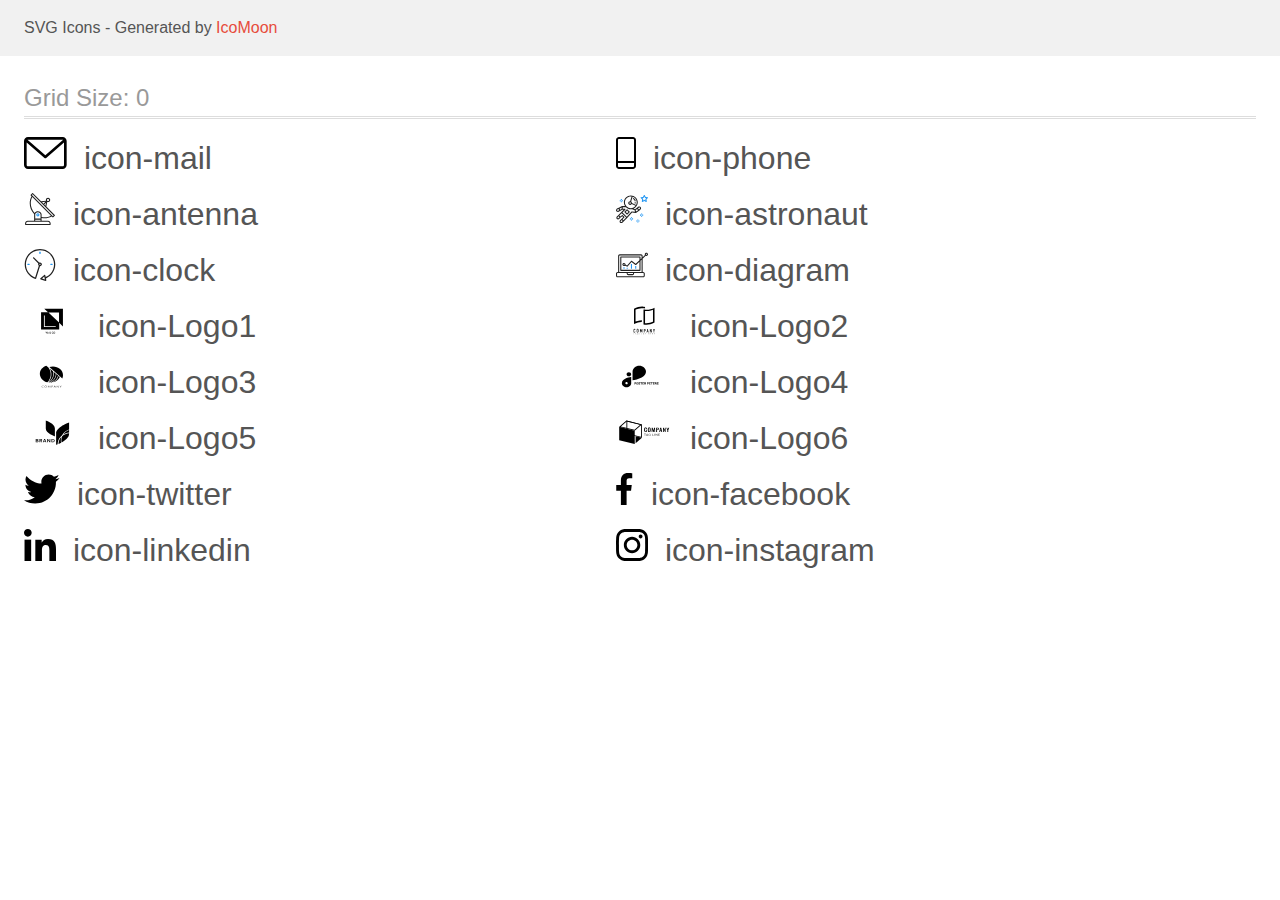
<file: images/icons/demo.html>
<!doctype html>
<html>
<head>
    <title>IcoMoon - SVG Icons</title>
    <meta charset="utf-8">
    <meta name="viewport" content="width=device-width, initial-scale=1">
    <link rel="stylesheet" href="demo-files/demo.css">
    <link rel="stylesheet" href="style.css">
</head>
<body>
<svg aria-hidden="true" style="position: absolute; width: 0; height: 0; overflow: hidden;" version="1.1" xmlns="http://www.w3.org/2000/svg" xmlns:xlink="http://www.w3.org/1999/xlink">
<defs>
<symbol id="icon-mail" viewBox="0 0 43 32">
<path d="M38.667 0h-34.667c-2.206 0-4 1.794-4 4v24c0 2.206 1.794 4 4 4h34.667c2.206 0 4-1.794 4-4v-24c0-2.206-1.794-4-4-4zM38.667 2.667c0.181 0 0.353 0.038 0.511 0.103l-17.844 15.466-17.844-15.466c0.158-0.066 0.33-0.103 0.511-0.103h34.667zM38.667 29.333h-34.667c-0.736 0-1.333-0.598-1.333-1.333v-22.413l17.793 15.421c0.251 0.217 0.563 0.326 0.874 0.326s0.622-0.108 0.874-0.326l17.793-15.421v22.413c0 0.736-0.598 1.333-1.333 1.333z"></path>
</symbol>
<symbol id="icon-phone" viewBox="0 0 20 32">
<path d="M17 0h-14c-1.654 0-3 1.346-3 3v26c0 1.654 1.346 3 3 3h14c1.654 0 3-1.346 3-3v-26c0-1.654-1.346-3-3-3zM3 2h14c0.552 0 1 0.448 1 1v21h-16v-21c0-0.552 0.448-1 1-1zM17 30h-14c-0.552 0-1-0.448-1-1v-3h16v3c0 0.552-0.448 1-1 1z"></path>
</symbol>
<symbol id="icon-antenna" viewBox="0 0 32 32">
<path fill="#212121" style="fill: var(--color1, #212121)" d="M30.773 22.098l-8.443-8.505 0.937-4.615c0.242 0.094 0.499 0.144 0.758 0.146h0.006c1.192 0.014 2.17-0.941 2.184-2.133s-0.941-2.17-2.133-2.184c-1.192-0.014-2.17 0.941-2.184 2.133-0.003 0.255 0.039 0.509 0.125 0.749l-4.96 0.605-8.091-8.133c-0.099-0.101-0.235-0.159-0.377-0.16-0.14 0.001-0.274 0.056-0.373 0.155l-1.513 1.504c-0.208 0.208-0.208 0.546 0 0.754l0.814 0.826c-3.153 5.798-2.129 12.978 2.519 17.663 0.043 0.041 0.092 0.074 0.146 0.098-0.034 0.18-0.051 0.364-0.052 0.547v6.187h-6.4c-1.472 0.002-2.665 1.195-2.667 2.667v1.067c0 0.295 0.239 0.533 0.533 0.533h24.533c0.295 0 0.533-0.239 0.533-0.533v-1.067c-0.002-1.472-1.195-2.665-2.667-2.667h-6.4v-2.742c1.003 0.21 2.024 0.317 3.049 0.32 2.458-0.003 4.877-0.615 7.040-1.783l0.818 0.823c0.099 0.101 0.235 0.159 0.377 0.16 0.14-0.001 0.274-0.056 0.373-0.155l1.513-1.504c0.208-0.208 0.208-0.546 0-0.754zM23.28 6.233c0.418-0.415 1.093-0.414 1.508 0.004s0.414 1.093-0.004 1.508c-0.2 0.199-0.47 0.31-0.752 0.31h-0.003c-0.589-0.003-1.064-0.483-1.061-1.072 0.002-0.282 0.115-0.552 0.314-0.751h-0.002zM22.024 9.738l-0.598 2.946-1.175-1.182 1.774-1.763zM21.419 8.836l-1.92 1.909-1.485-1.493 3.405-0.415zM24.004 28.8c0.884 0 1.6 0.716 1.6 1.6v0.533h-23.467v-0.533c0-0.884 0.716-1.6 1.6-1.6h20.267zM16.537 26.667v1.067h-5.333v-1.067h5.333zM11.204 25.6v-4.053c0-1.294 1.196-2.347 2.667-2.347s2.667 1.053 2.667 2.347v4.053h-5.333zM17.604 23.904v-2.357c0-1.882-1.675-3.413-3.733-3.413-1.331-0.020-2.576 0.657-3.281 1.786-4.058-4.274-4.971-10.645-2.279-15.887l18.602 18.708c-2.872 1.461-6.165 1.873-9.309 1.163zM28.893 23.22l-21.057-21.181 0.755-0.752 7.935 7.98c0.004 0 0.006 0.007 0.010 0.010l13.115 13.191-0.757 0.752z"></path>
<path fill="#2196f3" style="fill: var(--color2, #2196f3)" d="M13.876 20.267h-0.005c-0.884-0.001-1.601 0.714-1.602 1.598s0.714 1.601 1.598 1.602h0.005c0.884 0.001 1.601-0.714 1.602-1.598s-0.714-1.601-1.598-1.602zM14.249 22.245c-0.1 0.1-0.236 0.156-0.378 0.155-0.295-0.002-0.532-0.242-0.531-0.536 0.001-0.141 0.057-0.276 0.157-0.375s0.233-0.154 0.373-0.155c0.295 0.002 0.532 0.241 0.53 0.536-0.001 0.141-0.057 0.276-0.157 0.375h0.005z"></path>
</symbol>
<symbol id="icon-astronaut" viewBox="0 0 32 32">
<path fill="#2196f3" style="fill: var(--color2, #2196f3)" d="M31.974 4.524c-0.063-0.193-0.229-0.333-0.43-0.363l-1.91-0.278-0.855-1.731c-0.179-0.365-0.777-0.365-0.956 0l-0.855 1.731-1.91 0.278c-0.201 0.029-0.367 0.17-0.431 0.363-0.062 0.193-0.011 0.405 0.135 0.547l1.383 1.348-0.326 1.903c-0.034 0.2 0.048 0.402 0.212 0.522 0.166 0.121 0.382 0.135 0.562 0.040l1.709-0.899 1.709 0.899c0.078 0.041 0.164 0.061 0.249 0.061 0.11 0 0.221-0.034 0.314-0.102 0.164-0.119 0.246-0.322 0.212-0.522l-0.326-1.903 1.383-1.348c0.145-0.142 0.197-0.354 0.135-0.547zM29.511 5.851c-0.125 0.122-0.183 0.299-0.153 0.472l0.191 1.114-1-0.526c-0.078-0.041-0.163-0.061-0.249-0.061s-0.17 0.020-0.249 0.061l-1.001 0.526 0.191-1.114c0.030-0.173-0.028-0.349-0.153-0.472l-0.81-0.789 1.119-0.163c0.174-0.025 0.324-0.134 0.402-0.292l0.5-1.013 0.5 1.013c0.078 0.157 0.228 0.267 0.402 0.292l1.119 0.163-0.809 0.789z"></path>
<path fill="#2196f3" style="fill: var(--color2, #2196f3)" d="M26.134 20.522h-1.067v1.067h1.067v-1.067z"></path>
<path fill="#2196f3" style="fill: var(--color2, #2196f3)" d="M26.134 22.656h-1.067v1.067h1.067v-1.067z"></path>
<path fill="#2196f3" style="fill: var(--color2, #2196f3)" d="M27.2 21.589h-1.067v1.067h1.067v-1.067z"></path>
<path fill="#2196f3" style="fill: var(--color2, #2196f3)" d="M25.067 21.589h-1.067v1.067h1.067v-1.067z"></path>
<path fill="#2196f3" style="fill: var(--color2, #2196f3)" d="M22.4 26.389h-1.067v1.067h1.067v-1.067z"></path>
<path fill="#2196f3" style="fill: var(--color2, #2196f3)" d="M22.4 28.522h-1.067v1.067h1.067v-1.067z"></path>
<path fill="#2196f3" style="fill: var(--color2, #2196f3)" d="M23.467 27.456h-1.067v1.067h1.067v-1.067z"></path>
<path fill="#2196f3" style="fill: var(--color2, #2196f3)" d="M21.333 27.456h-1.067v1.067h1.067v-1.067z"></path>
<path fill="#2196f3" style="fill: var(--color2, #2196f3)" d="M16 24.256h-1.067v1.067h1.067v-1.067z"></path>
<path fill="#2196f3" style="fill: var(--color2, #2196f3)" d="M16 26.389h-1.067v1.067h1.067v-1.067z"></path>
<path fill="#2196f3" style="fill: var(--color2, #2196f3)" d="M17.067 25.322h-1.067v1.067h1.067v-1.067z"></path>
<path fill="#2196f3" style="fill: var(--color2, #2196f3)" d="M14.933 25.322h-1.067v1.067h1.067v-1.067z"></path>
<path fill="#2196f3" style="fill: var(--color2, #2196f3)" d="M5.867 6.122h-1.067v1.067h1.067v-1.067z"></path>
<path fill="#2196f3" style="fill: var(--color2, #2196f3)" d="M5.867 8.255h-1.067v1.067h1.067v-1.067z"></path>
<path fill="#2196f3" style="fill: var(--color2, #2196f3)" d="M6.933 7.189h-1.067v1.067h1.067v-1.067z"></path>
<path fill="#2196f3" style="fill: var(--color2, #2196f3)" d="M4.8 7.189h-1.067v1.067h1.067v-1.067z"></path>
<path fill="#212121" style="fill: var(--color1, #212121)" d="M24.715 14.159c-0.287-0.388-0.709-0.637-1.188-0.705-0.481-0.068-0.956 0.058-1.34 0.352l-1.252 0.96-1.898 1.417-1.358-0.541c2.421-1.086 4.114-3.508 4.114-6.32 0-3.823-3.123-6.933-6.961-6.933s-6.961 3.11-6.961 6.933c0 1.386 0.414 2.674 1.12 3.758l-2.764-0.024c-0.002 0-0.003 0-0.005 0-0.009 0-0.015 0.004-0.023 0.005-0.053 0.002-0.105 0.013-0.155 0.031-0.013 0.005-0.026 0.008-0.038 0.013-0.006 0.003-0.013 0.003-0.019 0.006l-3.233 1.596c-0.001 0-0.001 0-0.001 0.001l-1.893 0.911c-0.021 0.009-0.042 0.021-0.063 0.035-0.755 0.502-1.012 1.489-0.598 2.295 0.22 0.429 0.595 0.745 1.056 0.889 0.178 0.055 0.359 0.083 0.539 0.083 0.29 0 0.577-0.071 0.839-0.211l1.388-0.738 2.264-1.169 1.357-0.008-5.442 5.416c-0.001 0.001-0.001 0.001-0.002 0.001l-1.339 1.333c-0.316 0.315-0.49 0.732-0.49 1.178s0.174 0.863 0.49 1.179c0.325 0.323 0.752 0.485 1.179 0.485s0.854-0.162 1.18-0.485l1.314-1.309 1.741-1.3 0.901 0.897-1.762 1.754c-0 0.001-0.001 0.001-0.002 0.001l-1.339 1.333c-0.316 0.315-0.49 0.732-0.49 1.178s0.174 0.863 0.49 1.179c0.325 0.323 0.753 0.485 1.18 0.485s0.855-0.162 1.18-0.485l3.482-3.467c0.001-0.001 0.001-0.001 0.001-0.002l1.010-1-0.004-0.004c0.006-0.006 0.015-0.009 0.022-0.015l5.166-5.658 3.471 0.494c0.025 0.004 0.050 0.005 0.075 0.005 0.065 0 0.127-0.015 0.187-0.038 0.018-0.006 0.033-0.015 0.050-0.023 0.019-0.010 0.039-0.015 0.058-0.027l3.213-2.133c0.012-0.008 0.018-0.021 0.029-0.029 0.013-0.010 0.029-0.014 0.041-0.026l1.271-1.191c0.662-0.62 0.753-1.635 0.212-2.362zM2.13 17.77c-0.173 0.093-0.37 0.111-0.558 0.052-0.187-0.058-0.338-0.186-0.427-0.358-0.161-0.314-0.068-0.695 0.214-0.902l1.314-0.632 0.449 1.312-0.992 0.528zM5.628 15.942l-1.548 0.8-0.439-1.283 2.027-1.001-0.040 1.484zM20.727 9.322c0 0.918-0.219 1.785-0.599 2.559l-4.181-1.899c-0.044-0.573-0.341-1.075-0.788-1.388l1.464-4.86c2.378 0.756 4.105 2.974 4.105 5.588zM8.938 9.322c0-3.235 2.644-5.867 5.894-5.867 0.253 0 0.5 0.021 0.745 0.052l-1.432 4.754c-0.019-0.001-0.037-0.006-0.057-0.006-1.033 0-1.873 0.837-1.873 1.867s0.84 1.867 1.873 1.867c0.694 0 1.294-0.383 1.618-0.945l3.862 1.755c-1.075 1.446-2.795 2.39-4.737 2.39-3.25 0-5.894-2.632-5.894-5.867zM14.894 10.122c0 0.441-0.362 0.8-0.806 0.8s-0.806-0.359-0.806-0.8c0-0.441 0.362-0.8 0.806-0.8s0.806 0.359 0.806 0.8zM2.465 25.146c-0.236 0.234-0.619 0.234-0.854 0.001-0.114-0.114-0.176-0.263-0.176-0.423s0.062-0.309 0.176-0.421l0.962-0.958 0.851 0.848-0.959 0.955zM5.679 28.88c-0.236 0.234-0.619 0.235-0.855 0.001-0.114-0.114-0.176-0.263-0.176-0.423s0.062-0.309 0.176-0.421l0.963-0.959 0.852 0.848-0.96 0.955zM9.16 25.411c-0.001 0-0.001 0-0.002 0.001l-1.765 1.76-0.852-0.848 1.763-1.755c0 0 0 0 0-0s0.001-0.001 0.002-0.001c0.040-0.040 0.065-0.088 0.090-0.135 0.007-0.014 0.020-0.026 0.026-0.040 0.017-0.041 0.019-0.085 0.026-0.129 0.003-0.025 0.014-0.047 0.014-0.073 0-0.036-0.013-0.070-0.020-0.106-0.006-0.032-0.006-0.065-0.019-0.095-0.020-0.050-0.055-0.094-0.091-0.138-0.010-0.012-0.014-0.027-0.025-0.038 0 0 0 0-0.001 0s-0.001-0.002-0.001-0.002l-1.607-1.6c-0.017-0.017-0.039-0.024-0.058-0.038-0.028-0.022-0.055-0.042-0.087-0.058-0.030-0.015-0.061-0.024-0.093-0.033-0.034-0.010-0.067-0.017-0.103-0.020-0.033-0.002-0.063 0.001-0.095 0.005-0.036 0.004-0.069 0.009-0.104 0.020-0.034 0.011-0.063 0.027-0.094 0.045-0.020 0.011-0.042 0.015-0.061 0.029l-1.773 1.324-0.901-0.897 2.399-2.386 4.361 4.289-0.928 0.919zM15.979 18.394c-0.015-0.002-0.030 0.004-0.045 0.003-0.039-0.002-0.076 0.001-0.115 0.007-0.030 0.005-0.059 0.011-0.088 0.021-0.034 0.012-0.065 0.028-0.097 0.047-0.030 0.018-0.057 0.037-0.083 0.061-0.013 0.011-0.028 0.017-0.040 0.029l-4.698 5.146-4.328-4.257 2.833-2.818c0.209-0.208 0.21-0.546 0.002-0.755-0.105-0.105-0.243-0.157-0.381-0.156v-0.001l-2.219 0.013 0.028-1.607 3.104 0.027c1.265 1.294 3.029 2.101 4.981 2.101 0.437 0 0.864-0.045 1.279-0.123 0.040 0.032 0.079 0.065 0.13 0.085l2.41 0.96 0.331 1.644-3.003-0.427zM20.020 18.572l-0.313-1.558 1.446-1.080 0.947 1.257-2.080 1.381zM23.774 15.741l-0.838 0.785-0.931-1.236 0.831-0.637c0.155-0.119 0.351-0.168 0.543-0.143 0.193 0.027 0.364 0.128 0.48 0.284 0.217 0.292 0.18 0.699-0.085 0.947z"></path>
<path fill="#212121" style="fill: var(--color1, #212121)" d="M13.602 18.544l-2.143-2.133c-0.207-0.207-0.545-0.207-0.753 0l-2.142 2.133c-0.1 0.101-0.157 0.236-0.157 0.378s0.056 0.278 0.157 0.378l2.142 2.133c0.104 0.103 0.241 0.155 0.377 0.155s0.273-0.052 0.376-0.155l2.143-2.133c0.1-0.1 0.157-0.236 0.157-0.378s-0.057-0.278-0.157-0.378zM11.083 20.303l-1.387-1.381 1.387-1.381 1.387 1.381-1.387 1.381z"></path>
<path fill="#212121" style="fill: var(--color1, #212121)" d="M17.164 5.071l-0.258 1.036c0.071 0.018 1.738 0.452 1.738 2.149h1.067c-0-2.017-1.666-2.965-2.547-3.185z"></path>
<path fill="#212121" style="fill: var(--color1, #212121)" d="M19.711 9.322h-1.067v1.067h1.067v-1.067z"></path>
</symbol>
<symbol id="icon-clock" viewBox="0 0 32 32">
<path fill="#212121" style="fill: var(--color1, #212121)" d="M31.297 15.301c-0.002-8.452-6.855-15.303-15.308-15.301s-15.303 6.855-15.301 15.308c0.001 6.658 4.307 12.551 10.649 14.576 0.061 0.019 0.124 0.029 0.187 0.029 0.121-0 0.239-0.032 0.342-0.094 0.135-0.080 0.236-0.207 0.283-0.356l3.865-12.25c1.057-0.005 1.909-0.866 1.903-1.923s-0.866-1.909-1.923-1.903c-0.284 0.001-0.565 0.067-0.82 0.191l-5.106-5.107c-0.253-0.245-0.657-0.238-0.902 0.016-0.239 0.247-0.239 0.639 0 0.886l5.103 5.109c-0.392 0.799-0.168 1.764 0.536 2.309l-3.683 11.673c-7.278-2.681-11.004-10.754-8.323-18.032s10.754-11.004 18.032-8.323 11.004 10.754 8.323 18.032c-1.31 3.556-4.001 6.431-7.462 7.973l-0.398-1.874c-0.073-0.344-0.411-0.565-0.756-0.492-0.109 0.023-0.209 0.074-0.292 0.148l-3.837 3.426c-0.263 0.234-0.287 0.637-0.052 0.9 0.076 0.085 0.174 0.149 0.283 0.184l4.899 1.563c0.335 0.108 0.694-0.077 0.802-0.412 0.034-0.106 0.040-0.219 0.017-0.328l-0.391-1.839c5.664-2.388 9.342-7.942 9.329-14.089zM15.992 14.664c0.352 0 0.638 0.286 0.638 0.638s-0.286 0.638-0.638 0.638c-0.352 0-0.638-0.285-0.638-0.638s0.285-0.638 0.638-0.638zM18.093 29.528l2.184-1.948 0.603 2.84-2.787-0.892z"></path>
<path fill="#2196f3" style="fill: var(--color2, #2196f3)" d="M15.354 3.185v1.275c0 0.352 0.285 0.638 0.638 0.638s0.638-0.285 0.638-0.638v-1.275c0-0.352-0.286-0.638-0.638-0.638s-0.638 0.286-0.638 0.638z"></path>
<path fill="#2196f3" style="fill: var(--color2, #2196f3)" d="M3.876 14.664c-0.352 0-0.638 0.286-0.638 0.638s0.285 0.638 0.638 0.638h1.275c0.352 0 0.638-0.285 0.638-0.638s-0.285-0.638-0.638-0.638h-1.275z"></path>
<path fill="#2196f3" style="fill: var(--color2, #2196f3)" d="M28.108 15.939c0.352 0 0.638-0.285 0.638-0.638s-0.285-0.638-0.638-0.638h-1.275c-0.352 0-0.638 0.286-0.638 0.638s0.286 0.638 0.638 0.638h1.275z"></path>
</symbol>
<symbol id="icon-diagram" viewBox="0 0 32 32">
<path fill="#2196f3" style="fill: var(--color2, #2196f3)" d="M14.926 14.965h1.066v4.798h-1.066v-4.797z"></path>
<path fill="#2196f3" style="fill: var(--color2, #2196f3)" d="M19.19 17.097h1.066v2.665h-1.066v-2.665z"></path>
<path fill="#2196f3" style="fill: var(--color2, #2196f3)" d="M10.661 18.696h1.066v1.066h-1.066v-1.066z"></path>
<path fill="#2196f3" style="fill: var(--color2, #2196f3)" d="M7.463 18.163h1.066v1.599h-1.066v-1.599z"></path>
<path fill="#212121" style="fill: var(--color1, #212121)" d="M1.599 28.291h25.587c0.883 0 1.599-0.716 1.599-1.599v-2.132c0-0.883-0.716-1.599-1.599-1.599h-0.533v-13.293l3.028-2.868c0.703 0.346 1.553 0.136 2.013-0.499s0.396-1.508-0.152-2.068-1.42-0.644-2.065-0.198c-0.644 0.446-0.873 1.292-0.542 2.002l-2.281 2.163v-1.23c0-0.883-0.716-1.599-1.599-1.599h-21.322c-0.883 0-1.599 0.716-1.599 1.599v15.992h-0.533c-0.883 0-1.599 0.716-1.599 1.599v2.132c0 0.883 0.716 1.599 1.599 1.599zM30.384 4.837c0.294 0 0.533 0.239 0.533 0.533s-0.239 0.533-0.533 0.533c-0.294 0-0.533-0.239-0.533-0.533s0.239-0.533 0.533-0.533zM3.198 6.969c0-0.294 0.239-0.533 0.533-0.533h21.322c0.294 0 0.533 0.239 0.533 0.533v2.239l-1.066 1.013v-2.186c0-0.294-0.239-0.533-0.533-0.533h-19.19c-0.294 0-0.533 0.239-0.533 0.533v13.326c0 0.294 0.239 0.533 0.533 0.533h19.19c0.294 0 0.533-0.239 0.533-0.533v-9.674l1.066-1.010v12.284h-22.388v-15.992zM7.996 13.899c-0.721-0.002-1.354 0.478-1.546 1.174s0.105 1.433 0.725 1.801c0.62 0.368 1.41 0.276 1.928-0.226l1.853 0.93c0.215 0.108 0.476 0.057 0.636-0.123l3.939-4.431 3.872 2.901c0.208 0.156 0.498 0.139 0.686-0.039l3.365-3.188v8.131h-18.124v-12.26h18.124v2.66l-3.771 3.572-3.904-2.927c-0.222-0.166-0.534-0.135-0.718 0.072l-3.993 4.493-1.493-0.746c0.011-0.064 0.018-0.129 0.020-0.193 0-0.883-0.716-1.599-1.599-1.599zM8.529 15.498c0 0.294-0.239 0.533-0.533 0.533s-0.533-0.239-0.533-0.533c0-0.294 0.239-0.533 0.533-0.533s0.533 0.239 0.533 0.533zM11.727 24.027h5.331v0.533c0 0.294-0.239 0.533-0.533 0.533h-4.264c-0.294 0-0.533-0.239-0.533-0.533v-0.533zM1.066 24.56c0-0.294 0.239-0.533 0.533-0.533h9.062v0.533c0 0.883 0.716 1.599 1.599 1.599h4.264c0.883 0 1.599-0.716 1.599-1.599v-0.533h9.062c0.294 0 0.533 0.239 0.533 0.533v2.132c0 0.294-0.239 0.533-0.533 0.533h-25.587c-0.294 0-0.533-0.239-0.533-0.533v-2.132z"></path>
</symbol>
<symbol id="icon-Logo1" viewBox="0 0 57 32">
<path d="M20.267 3.733l3.738 3.538-6.938-0.004v17.166h18.133v-6.564l3.733 3.534v-17.671h-18.667zM35.036 17.455l-10.597-10.032h10.597v10.032zM31.746 21.923h-11.81v-11.545h0.835v10.764h10.975v0.782zM22.725 26.72l-0.436 0.898-0.436-0.898h-0.366l0.637 1.198v0.698h0.331v-0.698l0.635-1.198h-0.365zM23.273 28.615l0.154-0.441h0.734l0.155 0.441h0.344l-0.717-1.896h-0.296l-0.716 1.896h0.342zM23.794 27.122l0.275 0.786h-0.549l0.275-0.786zM25.531 27.863c-0.048 0.073-0.072 0.153-0.072 0.241 0 0.16 0.056 0.29 0.168 0.389s0.263 0.148 0.451 0.148 0.349-0.051 0.484-0.152l0.107 0.126h0.367l-0.279-0.329c0.109-0.149 0.164-0.341 0.164-0.574h-0.275c0 0.128-0.026 0.243-0.079 0.348l-0.366-0.432 0.129-0.094c0.091-0.066 0.157-0.132 0.197-0.198s0.060-0.14 0.060-0.219c0-0.12-0.044-0.22-0.133-0.301s-0.201-0.122-0.339-0.122c-0.153 0-0.274 0.043-0.365 0.13s-0.135 0.203-0.135 0.352c0 0.061 0.014 0.124 0.043 0.189s0.081 0.144 0.155 0.237c-0.141 0.101-0.235 0.188-0.283 0.262zM26.386 28.282c-0.093 0.071-0.193 0.107-0.299 0.107-0.095 0-0.17-0.027-0.227-0.082s-0.085-0.126-0.085-0.214c0-0.102 0.052-0.192 0.156-0.271l0.040-0.029 0.414 0.488zM26.046 27.442c-0.089-0.11-0.134-0.202-0.134-0.275 0-0.063 0.018-0.116 0.055-0.158s0.085-0.063 0.147-0.063c0.057 0 0.105 0.018 0.142 0.053s0.056 0.077 0.056 0.126c0 0.075-0.027 0.136-0.081 0.184l-0.040 0.033-0.145 0.099zM29.132 28.472c0.13-0.114 0.205-0.272 0.224-0.474h-0.328c-0.017 0.135-0.059 0.232-0.124 0.29s-0.162 0.087-0.292 0.087c-0.142 0-0.249-0.054-0.323-0.161s-0.109-0.264-0.109-0.469v-0.168c0.002-0.202 0.041-0.355 0.117-0.46s0.188-0.158 0.331-0.158c0.123 0 0.217 0.030 0.28 0.091s0.104 0.158 0.12 0.294h0.328c-0.021-0.207-0.095-0.368-0.223-0.482s-0.296-0.171-0.505-0.171c-0.155 0-0.293 0.037-0.411 0.111s-0.209 0.179-0.272 0.315c-0.063 0.136-0.095 0.294-0.095 0.473v0.177c0.003 0.174 0.035 0.328 0.098 0.46s0.151 0.234 0.266 0.306c0.115 0.071 0.249 0.107 0.4 0.107 0.216 0 0.389-0.056 0.52-0.169zM31.068 28.206c0.064-0.141 0.096-0.304 0.096-0.49v-0.105c-0.001-0.185-0.034-0.347-0.099-0.486s-0.158-0.247-0.277-0.32c-0.119-0.075-0.256-0.112-0.41-0.112s-0.292 0.038-0.411 0.113c-0.119 0.075-0.211 0.183-0.277 0.324s-0.098 0.305-0.098 0.49v0.107c0.001 0.181 0.034 0.342 0.099 0.48s0.159 0.246 0.279 0.322c0.121 0.075 0.258 0.112 0.411 0.112 0.155 0 0.293-0.037 0.411-0.112s0.212-0.183 0.276-0.323zM30.716 27.135c0.080 0.112 0.12 0.273 0.12 0.483v0.099c0 0.214-0.040 0.376-0.119 0.487s-0.19 0.167-0.336 0.167c-0.144 0-0.257-0.057-0.339-0.171s-0.121-0.275-0.121-0.483v-0.109c0.002-0.204 0.043-0.362 0.122-0.473s0.192-0.168 0.335-0.168c0.146 0 0.258 0.056 0.337 0.168z"></path>
</symbol>
<symbol id="icon-Logo2" viewBox="0 0 57 32">
<path d="M26.727 3.165h-0.073c-0.112-0.007-0.224-0.010-0.336-0.012v0h-0.243c-0.212 0-0.428 0.005-0.642 0.016-0.016-0.001-0.032-0.001-0.049 0-1.944 0.11-3.848 0.596-5.609 1.431l-0.231 0.111v11.809l0.54-0.183c0.474-0.163 0.978-0.309 1.5-0.445 1.411-0.362 2.861-0.555 4.317-0.574v1.551c-0.193 0.001-0.38 0.007-0.568 0.016h-0.045c-1.121 0.061-2.233 0.232-3.322 0.51-1.378 0.345-2.708 0.863-3.957 1.542v-15.145c1.298-0.757 2.695-1.325 4.151-1.688 1.278-0.33 2.593-0.5 3.913-0.504h0.228c0.273 0.007 0.538 0.019 0.788 0.038 0.658 0.046 1.31 0.15 1.95 0.311v1.527c-0.621-0.145-1.253-0.24-1.889-0.285-0.013-0.001-0.026-0.002-0.039-0.003-0.132-0.011-0.263-0.022-0.386-0.022zM29.415 4.726c0.339 0.026 0.689 0.038 1.044 0.038 1.388-0.005 2.769-0.182 4.114-0.528 1.378-0.346 2.706-0.865 3.956-1.543v14.875c-1.298 0.756-2.696 1.325-4.153 1.688-1.279 0.329-2.593 0.498-3.913 0.503-1 0.008-1.997-0.11-2.968-0.35v-14.971c0.229 0.053 0.465 0.102 0.706 0.142 0.394 0.066 0.81 0.115 1.214 0.145zM36.985 4.841l-0.54 0.182c-0.497 0.167-0.997 0.316-1.5 0.449-1.465 0.377-2.971 0.57-4.483 0.575-0.352 0-0.676-0.010-0.989-0.030l-0.43-0.028v12.148l0.37 0.033c0.343 0.030 0.696 0.045 1.052 0.045 1.191-0.005 2.377-0.159 3.531-0.457 0.95-0.238 1.874-0.57 2.759-0.991l0.231-0.111v-11.813z"></path>
<path d="M19.060 24.113c-0.078-0.080-0.171-0.144-0.274-0.186s-0.214-0.061-0.326-0.057c-0.119-0.002-0.237 0.021-0.347 0.065-0.101 0.040-0.193 0.101-0.27 0.178s-0.135 0.17-0.174 0.271c-0.042 0.107-0.063 0.22-0.062 0.335v2.023c-0.005 0.143 0.022 0.284 0.080 0.415 0.048 0.104 0.117 0.196 0.202 0.271 0.081 0.068 0.176 0.117 0.278 0.144 0.098 0.028 0.2 0.042 0.302 0.042 0.113 0.001 0.224-0.023 0.326-0.070 0.101-0.044 0.193-0.108 0.27-0.187 0.075-0.079 0.135-0.171 0.177-0.271 0.043-0.102 0.065-0.212 0.065-0.323v-0.226h-0.529v0.18c0.002 0.062-0.009 0.123-0.031 0.18-0.017 0.043-0.043 0.082-0.077 0.114-0.033 0.026-0.070 0.046-0.111 0.058-0.036 0.012-0.073 0.018-0.111 0.019-0.047 0.006-0.095-0.002-0.139-0.021s-0.081-0.049-0.11-0.088c-0.050-0.081-0.074-0.176-0.070-0.271v-1.887c-0.003-0.105 0.019-0.208 0.065-0.302 0.027-0.043 0.066-0.077 0.112-0.098s0.097-0.030 0.147-0.024c0.046-0.002 0.091 0.008 0.132 0.028s0.077 0.049 0.104 0.086c0.059 0.078 0.090 0.173 0.088 0.271v0.175h0.524v-0.206c0.001-0.121-0.021-0.241-0.065-0.354-0.039-0.106-0.099-0.203-0.177-0.285z"></path>
<path d="M22.202 24.090c-0.169-0.142-0.381-0.221-0.602-0.222-0.108 0-0.215 0.020-0.316 0.057-0.103 0.037-0.198 0.093-0.279 0.165-0.088 0.079-0.158 0.175-0.205 0.283-0.053 0.124-0.079 0.257-0.077 0.392v1.941c-0.004 0.137 0.023 0.272 0.077 0.397 0.048 0.104 0.118 0.197 0.205 0.271 0.081 0.075 0.176 0.133 0.279 0.171 0.101 0.037 0.208 0.056 0.316 0.057s0.215-0.020 0.316-0.057c0.105-0.038 0.202-0.096 0.286-0.171 0.084-0.076 0.152-0.168 0.2-0.271 0.054-0.125 0.081-0.261 0.077-0.397v-1.941c0.003-0.135-0.024-0.268-0.077-0.392-0.047-0.107-0.115-0.203-0.2-0.283zM21.955 26.706c0.004 0.052-0.003 0.104-0.021 0.152s-0.047 0.092-0.084 0.128c-0.070 0.059-0.158 0.091-0.249 0.091s-0.179-0.032-0.249-0.091c-0.037-0.036-0.066-0.080-0.084-0.128s-0.025-0.101-0.021-0.152v-1.941c-0.004-0.052 0.003-0.104 0.021-0.152s0.047-0.092 0.084-0.128c0.070-0.059 0.158-0.091 0.249-0.091s0.179 0.032 0.249 0.091c0.037 0.036 0.066 0.080 0.084 0.128s0.025 0.101 0.021 0.152v1.941z"></path>
<path d="M26.329 27.573v-3.674h-0.509l-0.668 1.945h-0.009l-0.673-1.945h-0.503v3.674h0.525v-2.235h0.009l0.514 1.58h0.262l0.518-1.58h0.009v2.235h0.525z"></path>
<path d="M29.311 24.157c-0.081-0.091-0.183-0.16-0.297-0.201-0.123-0.040-0.251-0.059-0.38-0.057h-0.78v3.674h0.523v-1.435h0.27c0.163 0.007 0.326-0.027 0.472-0.1 0.119-0.066 0.218-0.163 0.287-0.281 0.061-0.098 0.101-0.206 0.12-0.32 0.021-0.138 0.030-0.278 0.028-0.418 0.005-0.176-0.012-0.353-0.051-0.525-0.035-0.127-0.101-0.243-0.193-0.338zM29.041 25.277c-0.002 0.067-0.019 0.132-0.049 0.191-0.030 0.056-0.077 0.102-0.135 0.129-0.078 0.035-0.162 0.050-0.247 0.046h-0.239v-1.249h0.27c0.081-0.004 0.162 0.012 0.236 0.046 0.054 0.031 0.097 0.079 0.123 0.136 0.029 0.065 0.044 0.134 0.046 0.205 0 0.077 0 0.159 0 0.244s0.005 0.174 0 0.252h-0.005z"></path>
<path d="M31.791 23.899h-0.429l-0.809 3.674h0.523l0.154-0.789h0.714l0.154 0.789h0.524l-0.83-3.674zM31.308 26.283l0.258-1.332h0.009l0.256 1.332h-0.524z"></path>
<path d="M35.173 26.112h-0.009l-0.791-2.213h-0.503v3.674h0.523v-2.209h0.011l0.8 2.209h0.492v-3.674h-0.523v2.213z"></path>
<path d="M38.372 23.899l-0.421 1.461h-0.011l-0.421-1.461h-0.554l0.719 2.121v1.553h0.524v-1.553l0.719-2.121h-0.554z"></path>
<path d="M17.6 28.61h0.252v0.708h0.171v-0.708h0.251v-0.145h-0.675v0.145z"></path>
<path d="M19.721 28.465l-0.331 0.853h0.182l0.070-0.194h0.34l0.073 0.194h0.186l-0.339-0.853h-0.182zM19.694 28.981l0.116-0.316 0.116 0.316h-0.232z"></path>
<path d="M21.818 29.004h0.197v0.11c-0.058 0.046-0.129 0.071-0.202 0.072-0.034 0.002-0.069-0.004-0.1-0.019s-0.059-0.036-0.081-0.063c-0.045-0.065-0.068-0.143-0.063-0.222 0-0.19 0.082-0.285 0.246-0.285 0.043-0.004 0.086 0.007 0.121 0.032s0.061 0.062 0.072 0.104l0.169-0.033c-0.036-0.167-0.156-0.251-0.362-0.251-0.11-0.003-0.216 0.036-0.298 0.11-0.043 0.042-0.076 0.094-0.097 0.15s-0.030 0.117-0.025 0.178c-0.005 0.117 0.034 0.231 0.109 0.32 0.042 0.043 0.092 0.077 0.148 0.098s0.116 0.031 0.176 0.027c0.134 0.004 0.263-0.045 0.362-0.136v-0.336h-0.37v0.144z"></path>
<path d="M23.959 28.465h-0.173v0.853h0.598v-0.145h-0.425v-0.708z"></path>
<path d="M25.769 28.465h-0.173v0.853h0.173v-0.853z"></path>
<path d="M27.539 29.035l-0.349-0.57h-0.167v0.853h0.161v-0.557l0.343 0.557h0.171v-0.853h-0.158v0.57z"></path>
<path d="M29.14 28.943h0.425v-0.145h-0.425v-0.187h0.457v-0.145h-0.63v0.853h0.648v-0.145h-0.475v-0.231z"></path>
<path d="M33.020 28.802h-0.336v-0.336h-0.171v0.853h0.171v-0.373h0.336v0.373h0.171v-0.853h-0.171v0.336z"></path>
<path d="M34.629 28.943h0.426v-0.145h-0.426v-0.187h0.459v-0.145h-0.63v0.853h0.646v-0.145h-0.475v-0.231z"></path>
<path d="M36.812 28.943c0.148-0.023 0.224-0.102 0.224-0.237 0.004-0.036-0.001-0.073-0.016-0.106s-0.038-0.062-0.068-0.083c-0.077-0.039-0.163-0.056-0.25-0.050h-0.362v0.853h0.171v-0.357h0.034c0.037-0.002 0.073 0.004 0.107 0.019 0.025 0.015 0.046 0.037 0.061 0.062l0.186 0.271h0.205l-0.104-0.167c-0.046-0.082-0.111-0.153-0.189-0.205zM36.64 28.825h-0.127v-0.214h0.135c0.059-0.005 0.118 0.002 0.174 0.020 0.012 0.011 0.022 0.025 0.029 0.040s0.009 0.032 0.009 0.049c-0.001 0.017-0.005 0.033-0.013 0.048s-0.019 0.027-0.032 0.037c-0.056 0.017-0.115 0.024-0.174 0.020z"></path>
<path d="M38.458 28.943h0.425v-0.145h-0.425v-0.187h0.459v-0.145h-0.631v0.853h0.648v-0.145h-0.475v-0.231z"></path>
</symbol>
<symbol id="icon-Logo3" viewBox="0 0 57 32">
<path d="M19.417 26.187c0.008 0 0.017 0.002 0.025 0.005s0.015 0.007 0.020 0.013l0.116 0.111c-0.090 0.090-0.202 0.162-0.327 0.211-0.147 0.053-0.305 0.079-0.464 0.076-0.149 0.003-0.298-0.021-0.436-0.071-0.125-0.045-0.237-0.113-0.329-0.2-0.094-0.089-0.166-0.194-0.212-0.308-0.051-0.127-0.076-0.261-0.074-0.396-0.002-0.135 0.025-0.27 0.080-0.397 0.051-0.115 0.127-0.22 0.225-0.308 0.099-0.087 0.218-0.155 0.349-0.201 0.143-0.048 0.296-0.072 0.449-0.071 0.143-0.003 0.285 0.019 0.417 0.064 0.115 0.043 0.221 0.104 0.313 0.178l-0.097 0.119c-0.007 0.008-0.015 0.016-0.025 0.021-0.012 0.007-0.025 0.010-0.039 0.009s-0.030-0.005-0.042-0.013l-0.052-0.032-0.073-0.040c-0.031-0.015-0.064-0.028-0.097-0.039-0.043-0.013-0.087-0.024-0.132-0.032-0.057-0.009-0.115-0.013-0.173-0.013-0.111-0.001-0.22 0.017-0.323 0.053-0.096 0.034-0.182 0.084-0.253 0.149-0.073 0.069-0.128 0.15-0.164 0.238-0.041 0.101-0.061 0.207-0.060 0.313-0.002 0.108 0.018 0.216 0.060 0.318 0.035 0.087 0.090 0.167 0.161 0.236 0.067 0.064 0.149 0.114 0.241 0.147 0.095 0.034 0.197 0.051 0.3 0.050 0.059 0.001 0.119-0.003 0.177-0.010 0.096-0.010 0.188-0.039 0.269-0.085 0.041-0.023 0.079-0.049 0.115-0.078 0.015-0.012 0.035-0.020 0.055-0.020z"></path>
<path d="M22.776 25.629c0.002 0.134-0.025 0.267-0.078 0.393-0.047 0.114-0.122 0.218-0.219 0.305s-0.214 0.155-0.344 0.2c-0.285 0.094-0.599 0.094-0.884 0-0.129-0.046-0.245-0.114-0.342-0.201-0.097-0.089-0.172-0.194-0.221-0.308-0.105-0.255-0.105-0.533 0-0.787 0.050-0.115 0.125-0.22 0.221-0.31 0.097-0.084 0.214-0.15 0.342-0.193 0.284-0.096 0.6-0.096 0.884 0 0.129 0.046 0.246 0.114 0.343 0.201 0.096 0.088 0.17 0.191 0.22 0.304 0.054 0.127 0.080 0.261 0.078 0.395zM22.47 25.629c0.002-0.107-0.016-0.214-0.055-0.316-0.033-0.087-0.086-0.168-0.156-0.236-0.068-0.065-0.152-0.116-0.246-0.149-0.207-0.069-0.436-0.069-0.643 0-0.094 0.033-0.178 0.084-0.246 0.149-0.071 0.068-0.125 0.149-0.157 0.236-0.074 0.206-0.074 0.426 0 0.632 0.033 0.087 0.086 0.168 0.157 0.236 0.068 0.065 0.152 0.115 0.246 0.148 0.207 0.067 0.435 0.067 0.643 0 0.093-0.033 0.177-0.083 0.246-0.148 0.070-0.069 0.123-0.149 0.156-0.236 0.039-0.102 0.058-0.209 0.055-0.316z"></path>
<path d="M25.067 25.96l0.030 0.071c0.012-0.025 0.022-0.048 0.033-0.071s0.024-0.047 0.038-0.070l0.743-1.174c0.015-0.020 0.028-0.033 0.042-0.037 0.020-0.005 0.040-0.007 0.061-0.006h0.22v1.909h-0.26v-1.404c0-0.018 0-0.038 0-0.059-0.001-0.022-0.001-0.044 0-0.066l-0.747 1.19c-0.009 0.018-0.025 0.033-0.044 0.043s-0.041 0.016-0.064 0.016h-0.042c-0.023 0-0.045-0.005-0.064-0.016s-0.034-0.026-0.044-0.044l-0.769-1.198c0 0.023 0 0.046 0 0.068s0 0.043 0 0.061v1.404h-0.252v-1.905h0.22c0.021-0.001 0.041 0.001 0.061 0.006 0.018 0.008 0.032 0.021 0.041 0.037l0.759 1.175c0.015 0.022 0.028 0.045 0.038 0.068z"></path>
<path d="M27.864 25.865v0.715h-0.291v-1.906h0.649c0.122-0.002 0.244 0.012 0.362 0.042 0.094 0.023 0.181 0.064 0.256 0.119 0.065 0.052 0.114 0.116 0.145 0.187 0.034 0.078 0.051 0.161 0.049 0.244 0.001 0.084-0.017 0.167-0.054 0.244-0.035 0.073-0.089 0.138-0.157 0.191-0.075 0.057-0.162 0.1-0.257 0.126-0.113 0.031-0.232 0.046-0.35 0.044l-0.352-0.005zM27.864 25.66h0.352c0.076 0.001 0.153-0.009 0.225-0.029 0.060-0.018 0.115-0.046 0.163-0.082 0.044-0.035 0.078-0.078 0.099-0.126 0.024-0.051 0.036-0.105 0.035-0.16 0.003-0.053-0.007-0.106-0.029-0.155s-0.057-0.094-0.102-0.13c-0.111-0.075-0.251-0.112-0.391-0.102h-0.352v0.786z"></path>
<path d="M31.772 26.583h-0.23c-0.023 0.001-0.046-0.006-0.064-0.018-0.017-0.012-0.029-0.027-0.038-0.044l-0.198-0.461h-0.993l-0.205 0.461c-0.008 0.017-0.020 0.032-0.036 0.043-0.018 0.013-0.042 0.020-0.065 0.019h-0.23l0.872-1.909h0.302l0.884 1.909zM30.333 25.874h0.82l-0.346-0.777c-0.026-0.058-0.048-0.118-0.065-0.179l-0.034 0.1c-0.010 0.030-0.022 0.058-0.032 0.081l-0.343 0.776z"></path>
<path d="M33.029 24.682c0.017 0.008 0.032 0.020 0.044 0.034l1.272 1.439c0-0.023 0-0.046 0-0.067s0-0.043 0-0.063v-1.352h0.26v1.909h-0.145c-0.021 0.001-0.041-0.003-0.060-0.011-0.018-0.009-0.034-0.021-0.047-0.035l-1.271-1.438c0.001 0.022 0.001 0.044 0 0.066s0 0.040 0 0.058v1.361h-0.26v-1.909h0.154c0.018 0 0.036 0.003 0.052 0.009z"></path>
<path d="M36.748 25.823v0.758h-0.291v-0.758l-0.804-1.15h0.26c0.022-0.001 0.045 0.005 0.063 0.016 0.016 0.012 0.029 0.027 0.039 0.043l0.503 0.742c0.020 0.032 0.038 0.061 0.052 0.088s0.026 0.054 0.036 0.081l0.038-0.082c0.014-0.030 0.031-0.059 0.049-0.087l0.496-0.747c0.010-0.015 0.023-0.028 0.038-0.040 0.017-0.013 0.040-0.020 0.063-0.019h0.263l-0.806 1.155z"></path>
<path d="M24.923 21.47c0.127 0.014 0.255 0.025 0.384 0.035 1.962-0.763 3.622-2.011 4.772-3.588s1.74-3.415 1.695-5.282l-2.162-1.879c0.44 1.988 0.234 4.043-0.594 5.935s-2.245 3.547-4.094 4.779z"></path>
<path d="M24.151 21.383l0.058 0.010c1.975-1.228 3.482-2.942 4.323-4.921s0.981-4.133 0.4-6.181l-3.080-2.676c1.246 2.2 1.747 4.661 1.446 7.098s-1.393 4.75-3.147 6.67z"></path>
<path d="M34.596 14.841c-0.523 2.052-1.794 3.902-3.624 5.276-0.534 0.404-1.111 0.763-1.722 1.074 1.49-0.38 2.859-1.053 4.003-1.966s2.030-2.042 2.592-3.3l-1.249-1.084z"></path>
<path d="M34.106 14.539l-1.778-1.545c-0.034 1.762-0.61 3.483-1.669 4.986s-2.562 2.731-4.352 3.559h0.009c0.399 0 0.798-0.021 1.194-0.062 1.673-0.593 3.151-1.537 4.303-2.748s1.94-2.65 2.295-4.189z"></path>
<path d="M24.409 6.486l-2.122-1.846c-1.897 0.637-3.528 1.756-4.68 3.212s-1.772 3.179-1.778 4.946v0c0.007 1.952 0.763 3.846 2.149 5.383s3.322 2.628 5.501 3.101c1.946-2.060 3.085-4.605 3.252-7.266s-0.647-5.299-2.323-7.53z"></path>
<path d="M39.008 14.255c-0.008-2.316-1.070-4.535-2.955-6.173s-4.439-2.561-7.105-2.567c-1.232-0.001-2.453 0.196-3.602 0.582l12.99 11.286c0.445-0.998 0.673-2.058 0.672-3.128z"></path>
</symbol>
<symbol id="icon-Logo4" viewBox="0 0 57 32">
<path d="M12.878 11.255h-0.002c-1.279 0-2.316 0.921-2.316 2.058v0.001c0 1.137 1.037 2.058 2.316 2.058h0.002c1.279 0 2.316-0.921 2.316-2.058v-0.001c0-1.137-1.037-2.058-2.316-2.058z"></path>
<path d="M29.971 10.597c-0.004-1.579-0.711-3.092-1.967-4.208s-2.958-1.745-4.735-1.749v0c-1.777 0.003-3.48 0.631-4.737 1.748s-1.964 2.63-1.968 4.209v8.706c0 0 13.405-1.327 13.406-8.704v-0.001z"></path>
<path d="M5.867 22.16c0.003 1.098 0.496 2.151 1.369 2.928s2.058 1.215 3.294 1.218c1.236-0.003 2.42-0.441 3.294-1.218s1.366-1.829 1.37-2.927v-6.057c0 0-9.327 0.924-9.327 6.056zM10.53 23.245c-0.242 0-0.478-0.064-0.678-0.183s-0.357-0.289-0.45-0.487c-0.092-0.198-0.117-0.417-0.069-0.627s0.163-0.404 0.334-0.556c0.171-0.152 0.388-0.255 0.625-0.297s0.482-0.020 0.706 0.062c0.223 0.082 0.414 0.221 0.548 0.4s0.206 0.388 0.206 0.603c0.001 0.143-0.031 0.284-0.092 0.417s-0.151 0.252-0.264 0.353c-0.114 0.101-0.248 0.182-0.397 0.236s-0.308 0.083-0.468 0.083v-0.004z"></path>
<path d="M19.956 22.647h-0.9v0.93h-0.469v-2.275h1.481v0.38h-1.012v0.588h0.9v0.378zM22.209 22.491c0 0.224-0.040 0.42-0.119 0.589s-0.193 0.299-0.341 0.391c-0.147 0.092-0.316 0.137-0.506 0.137-0.189 0-0.357-0.045-0.505-0.136s-0.262-0.22-0.344-0.387c-0.081-0.169-0.122-0.363-0.123-0.581v-0.112c0-0.224 0.040-0.421 0.12-0.591s0.195-0.302 0.342-0.392c0.148-0.092 0.317-0.137 0.506-0.137s0.358 0.046 0.505 0.137c0.148 0.091 0.262 0.221 0.342 0.392 0.081 0.17 0.122 0.366 0.122 0.589v0.102zM21.734 22.388c0-0.238-0.043-0.42-0.128-0.544s-0.207-0.186-0.366-0.186c-0.157 0-0.279 0.061-0.364 0.184-0.085 0.122-0.129 0.301-0.13 0.538v0.111c0 0.232 0.043 0.412 0.128 0.541s0.208 0.192 0.369 0.192c0.157 0 0.278-0.061 0.363-0.184 0.084-0.124 0.127-0.304 0.128-0.541v-0.111zM23.73 22.98c0-0.089-0.031-0.156-0.094-0.203s-0.175-0.098-0.337-0.15c-0.163-0.053-0.291-0.105-0.386-0.156-0.258-0.14-0.387-0.328-0.387-0.564 0-0.123 0.034-0.232 0.103-0.328 0.070-0.097 0.169-0.172 0.298-0.227 0.13-0.054 0.276-0.081 0.438-0.081 0.163 0 0.307 0.030 0.434 0.089s0.226 0.141 0.295 0.248 0.106 0.229 0.106 0.366h-0.469c0-0.104-0.033-0.185-0.098-0.242s-0.158-0.087-0.277-0.087c-0.115 0-0.204 0.024-0.267 0.073-0.064 0.048-0.095 0.111-0.095 0.191 0 0.074 0.037 0.136 0.111 0.186s0.185 0.097 0.33 0.141c0.267 0.080 0.461 0.18 0.583 0.298s0.183 0.267 0.183 0.444c0 0.197-0.075 0.352-0.223 0.464-0.149 0.111-0.349 0.167-0.602 0.167-0.175 0-0.334-0.032-0.478-0.095-0.144-0.065-0.254-0.153-0.33-0.264s-0.113-0.241-0.113-0.388h0.47c0 0.251 0.15 0.377 0.45 0.377 0.111 0 0.198-0.022 0.261-0.067s0.094-0.109 0.094-0.191zM26.231 21.682h-0.697v1.895h-0.469v-1.895h-0.687v-0.38h1.853v0.38zM27.869 22.591h-0.9v0.609h1.056v0.377h-1.525v-2.275h1.522v0.38h-1.053v0.542h0.9v0.367zM29.142 22.744h-0.373v0.833h-0.469v-2.275h0.845c0.269 0 0.476 0.060 0.622 0.18s0.219 0.289 0.219 0.508c0 0.155-0.034 0.285-0.102 0.389-0.067 0.103-0.168 0.185-0.305 0.247l0.492 0.93v0.022h-0.503l-0.427-0.833zM28.769 22.365h0.378c0.118 0 0.209-0.030 0.273-0.089 0.065-0.060 0.097-0.143 0.097-0.248 0-0.107-0.031-0.192-0.092-0.253-0.060-0.061-0.154-0.092-0.28-0.092h-0.377v0.683zM31.609 22.775v0.802h-0.469v-2.275h0.887c0.171 0 0.321 0.031 0.45 0.094s0.23 0.152 0.3 0.267c0.070 0.115 0.105 0.245 0.105 0.392 0 0.223-0.077 0.399-0.23 0.528s-0.363 0.192-0.633 0.192h-0.411zM31.609 22.396h0.419c0.124 0 0.218-0.029 0.283-0.088 0.066-0.058 0.098-0.142 0.098-0.25 0-0.111-0.033-0.202-0.098-0.27s-0.156-0.104-0.272-0.106h-0.43v0.714zM34.575 22.591h-0.9v0.609h1.056v0.377h-1.525v-2.275h1.522v0.38h-1.053v0.542h0.9v0.367zM36.75 21.682h-0.697v1.895h-0.469v-1.895h-0.688v-0.38h1.853v0.38zM38.387 22.591h-0.9v0.609h1.056v0.377h-1.525v-2.275h1.522v0.38h-1.053v0.542h0.9v0.367zM39.661 22.744h-0.373v0.833h-0.469v-2.275h0.845c0.269 0 0.476 0.060 0.622 0.18s0.219 0.289 0.219 0.508c0 0.155-0.034 0.285-0.102 0.389s-0.168 0.185-0.305 0.247l0.492 0.93v0.022h-0.503l-0.427-0.833zM39.287 22.365h0.378c0.118 0 0.209-0.030 0.273-0.089 0.065-0.060 0.097-0.143 0.097-0.248 0-0.107-0.031-0.192-0.092-0.253s-0.154-0.092-0.28-0.092h-0.377v0.683zM42.042 22.98c0-0.089-0.031-0.156-0.094-0.203s-0.175-0.098-0.337-0.15c-0.163-0.053-0.291-0.105-0.386-0.156-0.258-0.14-0.388-0.328-0.388-0.564 0-0.123 0.034-0.232 0.103-0.328 0.070-0.097 0.169-0.172 0.298-0.227 0.13-0.054 0.276-0.081 0.438-0.081s0.307 0.030 0.434 0.089c0.127 0.058 0.226 0.141 0.295 0.248 0.071 0.107 0.106 0.229 0.106 0.366h-0.469c0-0.104-0.033-0.185-0.098-0.242s-0.158-0.087-0.277-0.087c-0.115 0-0.204 0.024-0.267 0.073-0.064 0.048-0.095 0.111-0.095 0.191 0 0.074 0.037 0.136 0.111 0.186 0.075 0.050 0.185 0.097 0.33 0.141 0.267 0.080 0.461 0.18 0.583 0.298s0.183 0.267 0.183 0.444c0 0.197-0.074 0.352-0.223 0.464s-0.349 0.167-0.602 0.167c-0.175 0-0.334-0.032-0.478-0.095-0.144-0.065-0.254-0.153-0.33-0.264s-0.112-0.241-0.112-0.388h0.47c0 0.251 0.15 0.377 0.45 0.377 0.111 0 0.198-0.022 0.261-0.067s0.094-0.109 0.094-0.191z"></path>
</symbol>
<symbol id="icon-Logo5" viewBox="0 0 57 32">
<path d="M14.27 23.859c0.13 0.147 0.199 0.332 0.196 0.521 0.007 0.123-0.017 0.247-0.070 0.361s-0.132 0.216-0.233 0.297c-0.252 0.175-0.565 0.26-0.881 0.24h-1.549v-3.302h1.517c0.299-0.018 0.596 0.059 0.84 0.219 0.098 0.075 0.176 0.17 0.227 0.277s0.074 0.224 0.068 0.341c0.009 0.182-0.054 0.361-0.176 0.505-0.118 0.131-0.28 0.222-0.462 0.258 0.205 0.034 0.391 0.134 0.523 0.282zM12.454 23.36h0.648c0.147 0.010 0.294-0.029 0.412-0.11 0.049-0.040 0.087-0.090 0.111-0.146s0.034-0.116 0.028-0.176c0.005-0.060-0.005-0.12-0.029-0.175s-0.061-0.106-0.108-0.147c-0.122-0.083-0.273-0.123-0.425-0.111h-0.638v0.866zM13.578 24.627c0.052-0.041 0.093-0.093 0.12-0.151s0.038-0.121 0.034-0.184c0.004-0.064-0.008-0.127-0.035-0.186s-0.069-0.111-0.121-0.153c-0.127-0.086-0.283-0.128-0.44-0.119h-0.68v0.908h0.689c0.155 0.008 0.309-0.032 0.435-0.114z"></path>
<path d="M17.371 25.278l-0.844-1.291h-0.317v1.291h-0.726v-3.302h1.374c0.346-0.022 0.689 0.078 0.957 0.281 0.192 0.179 0.308 0.415 0.327 0.666s-0.061 0.499-0.224 0.7c-0.17 0.178-0.401 0.296-0.655 0.336l0.898 1.32h-0.789zM16.21 23.538h0.594c0.412 0 0.618-0.167 0.618-0.5 0.004-0.068-0.007-0.136-0.033-0.2s-0.066-0.122-0.118-0.171c-0.13-0.099-0.298-0.147-0.467-0.134h-0.601l0.007 1.005z"></path>
<path d="M21.339 24.614h-1.446l-0.255 0.665h-0.761l1.328-3.265h0.823l1.323 3.265h-0.761l-0.25-0.665zM21.145 24.114l-0.529-1.394-0.529 1.394h1.057z"></path>
<path d="M26.305 25.278h-0.721l-1.616-2.245v2.245h-0.719v-3.302h0.719l1.616 2.258v-2.258h0.721v3.302z"></path>
<path d="M30.417 24.488c-0.149 0.249-0.376 0.452-0.652 0.582-0.314 0.145-0.662 0.217-1.013 0.208h-1.283v-3.302h1.283c0.351-0.008 0.698 0.061 1.013 0.203 0.276 0.127 0.503 0.328 0.652 0.576 0.148 0.269 0.226 0.565 0.226 0.866s-0.077 0.598-0.226 0.866zM29.593 24.409c0.206-0.219 0.319-0.499 0.319-0.788s-0.113-0.569-0.319-0.788c-0.249-0.199-0.573-0.3-0.902-0.281h-0.5v2.137h0.5c0.329 0.019 0.654-0.082 0.902-0.281z"></path>
<path d="M21.79 3.609c0 0 9.301 3.215 9.103 7.867v7.869c0 0-9.294-3.217-9.1-7.869l-0.004-7.867z"></path>
<path d="M39.179 17.503c1.757-1.107 3.788-1.792 5.909-1.994v-2.463c-2.444 0.862-4.517 2.426-5.909 4.457z"></path>
<path d="M38.124 18.245c1.438-2.651 3.93-4.696 6.964-5.715v-7.098c0 0-13.245 4.58-12.965 11.205v11.203c0 0 0.59-0.205 1.519-0.589 0-0.358 0-0.719 0.042-1.082 0.274-3.076 1.871-5.926 4.44-7.924z"></path>
<path d="M36.864 22.407c0.070-0.777 0.225-1.546 0.463-2.294-1.599 1.725-2.568 3.866-2.77 6.122-0.019 0.213-0.030 0.426-0.035 0.645 0.752-0.331 1.628-0.744 2.548-1.229-0.235-1.067-0.304-2.159-0.206-3.244z"></path>
<path d="M37.391 22.447c-0.088 0.982-0.033 1.969 0.164 2.938 3.619-1.983 7.685-5.046 7.528-8.748v-0.323c-2.585 0.265-5.004 1.3-6.885 2.946-0.44 1.020-0.712 2.094-0.807 3.188z"></path>
</symbol>
<symbol id="icon-Logo6" viewBox="0 0 57 32">
<path d="M28.493 14.618c-0.236-0.315-0.349-0.686-0.323-1.061v-1.538c0-0.471 0.107-0.83 0.321-1.075s0.581-0.367 1.102-0.366c0.489 0 0.836 0.104 1.042 0.313 0.224 0.266 0.333 0.592 0.308 0.92v0.361h-0.875v-0.366c0.003-0.12-0.005-0.24-0.025-0.358-0.013-0.081-0.057-0.156-0.125-0.213-0.090-0.061-0.203-0.091-0.317-0.083-0.12-0.008-0.239 0.024-0.333 0.088-0.076 0.063-0.127 0.145-0.145 0.235-0.025 0.126-0.037 0.253-0.034 0.38v1.866c-0.014 0.18 0.025 0.36 0.112 0.524 0.044 0.055 0.104 0.099 0.175 0.127s0.149 0.038 0.226 0.029c0.112 0.008 0.223-0.022 0.31-0.084 0.071-0.061 0.117-0.141 0.13-0.227 0.020-0.124 0.030-0.249 0.027-0.374v-0.379h0.875v0.346c0.025 0.342-0.082 0.682-0.303 0.967-0.201 0.228-0.544 0.343-1.047 0.343s-0.884-0.122-1.1-0.375z"></path>
<path d="M32.137 14.633c-0.221-0.239-0.332-0.588-0.332-1.050v-1.617c0-0.457 0.11-0.802 0.332-1.037s0.591-0.351 1.109-0.35c0.515 0 0.882 0.117 1.103 0.35 0.221 0.235 0.333 0.58 0.333 1.037v1.617c0 0.457-0.112 0.807-0.337 1.048s-0.591 0.361-1.1 0.361c-0.509 0-0.886-0.122-1.109-0.36zM33.654 14.245c0.079-0.15 0.115-0.314 0.105-0.479v-1.98c0.010-0.161-0.025-0.322-0.103-0.469-0.044-0.057-0.106-0.101-0.179-0.129s-0.152-0.037-0.231-0.027c-0.079-0.009-0.159 0-0.231 0.028s-0.135 0.072-0.18 0.129c-0.080 0.146-0.116 0.308-0.105 0.469v1.99c-0.011 0.165 0.025 0.329 0.105 0.479 0.051 0.050 0.114 0.091 0.185 0.119s0.147 0.042 0.225 0.042c0.078 0 0.154-0.014 0.225-0.042s0.134-0.068 0.185-0.119v-0.009z"></path>
<path d="M35.735 10.626h0.942l0.708 2.984 0.725-2.984h0.917l0.092 4.308h-0.678l-0.072-2.994-0.699 2.994h-0.544l-0.725-3.005-0.067 3.005h-0.685l0.085-4.308z"></path>
<path d="M40.176 10.626h1.468c0.846 0 1.268 0.408 1.268 1.223 0 0.781-0.445 1.171-1.335 1.17h-0.5v1.915h-0.906l0.005-4.308zM41.43 12.467c0.090 0.010 0.18 0.003 0.266-0.021s0.165-0.063 0.232-0.115c0.104-0.146 0.15-0.316 0.13-0.486 0.005-0.131-0.010-0.263-0.044-0.391-0.013-0.043-0.036-0.083-0.067-0.118s-0.070-0.065-0.114-0.087c-0.126-0.052-0.265-0.076-0.404-0.069h-0.352v1.287h0.352z"></path>
<path d="M44.218 10.626h0.973l0.998 4.308h-0.844l-0.197-0.993h-0.868l-0.203 0.993h-0.857l0.998-4.308zM45.050 13.441l-0.339-1.808-0.339 1.808h0.678z"></path>
<path d="M46.996 10.626h0.634l1.214 2.457v-2.457h0.752v4.308h-0.603l-1.221-2.565v2.565h-0.777l0.002-4.308z"></path>
<path d="M51.357 13.291l-1.009-2.659h0.85l0.616 1.708 0.578-1.708h0.832l-0.997 2.659v1.642h-0.87v-1.642z"></path>
<path d="M29.892 16.817v0.225h-0.739v1.75h-0.31v-1.75h-0.743v-0.225h1.792z"></path>
<path d="M32.209 18.793h-0.239c-0.024 0.001-0.048-0.005-0.067-0.019-0.018-0.011-0.032-0.027-0.040-0.045l-0.214-0.469h-1.026l-0.214 0.469c-0.006 0.020-0.017 0.038-0.033 0.053-0.019 0.013-0.043 0.020-0.067 0.019h-0.239l0.906-1.976h0.315l0.917 1.968zM30.709 18.059h0.855l-0.362-0.804c-0.027-0.061-0.049-0.123-0.067-0.186-0.013 0.038-0.024 0.073-0.034 0.105l-0.033 0.083-0.359 0.802z"></path>
<path d="M33.771 18.599c0.057 0.003 0.114 0.003 0.17 0 0.049-0.004 0.097-0.012 0.145-0.023 0.044-0.009 0.088-0.021 0.13-0.036 0.040-0.014 0.080-0.031 0.121-0.048v-0.444h-0.362c-0.009 0-0.018-0.001-0.026-0.003s-0.016-0.007-0.023-0.012c-0.006-0.004-0.011-0.010-0.014-0.016s-0.005-0.013-0.004-0.020v-0.152h0.703v0.757c-0.057 0.035-0.118 0.067-0.181 0.094-0.065 0.028-0.132 0.050-0.201 0.067-0.074 0.019-0.15 0.032-0.227 0.041-0.088 0.008-0.176 0.013-0.264 0.012-0.156 0.001-0.311-0.024-0.457-0.073-0.136-0.047-0.259-0.117-0.362-0.206-0.101-0.090-0.18-0.196-0.234-0.313-0.057-0.131-0.085-0.27-0.083-0.41-0.002-0.141 0.026-0.281 0.082-0.413 0.052-0.117 0.132-0.224 0.234-0.313s0.227-0.159 0.362-0.205c0.155-0.050 0.32-0.075 0.486-0.074 0.084 0 0.169 0.006 0.252 0.017 0.074 0.010 0.146 0.027 0.216 0.050 0.063 0.021 0.124 0.047 0.181 0.078s0.108 0.065 0.158 0.103l-0.087 0.122c-0.007 0.011-0.017 0.021-0.029 0.027s-0.027 0.010-0.041 0.010c-0.020-0.001-0.040-0.006-0.056-0.016-0.027-0.013-0.056-0.028-0.089-0.047-0.038-0.021-0.079-0.039-0.121-0.053-0.054-0.019-0.11-0.033-0.167-0.044-0.076-0.012-0.153-0.018-0.23-0.017-0.12-0.001-0.238 0.017-0.35 0.055-0.101 0.035-0.192 0.088-0.266 0.156-0.075 0.071-0.132 0.155-0.169 0.246-0.081 0.214-0.081 0.445 0 0.659 0.040 0.093 0.101 0.178 0.181 0.249 0.074 0.068 0.164 0.121 0.265 0.156 0.115 0.034 0.237 0.047 0.359 0.039z"></path>
<path d="M36.659 18.567h0.989v0.225h-1.292v-1.976h0.31l-0.007 1.75z"></path>
<path d="M38.678 18.792h-0.31v-1.976h0.31v1.976z"></path>
<path d="M39.83 16.826c0.018 0.009 0.034 0.021 0.047 0.036l1.324 1.489c-0.002-0.023-0.002-0.047 0-0.070 0-0.022 0-0.044 0-0.064v-1.408h0.27v1.984h-0.156c-0.023 0.002-0.046-0.002-0.067-0.011-0.019-0.010-0.035-0.023-0.049-0.038l-1.323-1.488c0 0.023 0 0.045 0 0.067s0 0.042 0 0.061v1.408h-0.259v-1.976h0.161c0.017 0 0.035 0.003 0.051 0.009z"></path>
<path d="M43.753 16.817v0.217h-1.098v0.652h0.89v0.21h-0.89v0.674h1.098v0.217h-1.417v-1.971h1.417z"></path>
<path d="M11.286 4.616l13.757 3.372v11.818l-13.757-3.371v-11.819zM10.404 3.609v13.401l15.52 3.806v-13.399l-15.52-3.807z"></path>
<path d="M18.722 27.036l-15.522-3.809v-13.399l15.522 3.807v13.401z"></path>
<path d="M10.661 4.465l13.578 3.33-5.774 4.987-13.58-3.332 5.776-4.985zM10.404 3.609l-7.204 6.219 15.522 3.807 7.202-6.219-15.52-3.807z"></path>
<path d="M19.595 26.282l6.329-5.465-6.329-1.553v7.018z"></path>
</symbol>
<symbol id="icon-twitter" viewBox="0 0 36 32">
<path d="M35.556 4.976c-1.322 0.58-2.731 0.964-4.2 1.151 1.511-0.902 2.665-2.32 3.207-4.029-1.409 0.84-2.964 1.433-4.622 1.764-1.338-1.424-3.244-2.307-5.324-2.307-4.035 0-7.284 3.276-7.284 7.291 0 0.578 0.049 1.133 0.169 1.662-6.060-0.296-11.422-3.2-15.024-7.624-0.629 1.091-0.998 2.34-0.998 3.684 0 2.524 1.3 4.762 3.238 6.058-1.171-0.022-2.32-0.362-3.293-0.898 0 0.022 0 0.051 0 0.080 0 3.542 2.527 6.484 5.84 7.162-0.593 0.162-1.24 0.24-1.911 0.24-0.467 0-0.938-0.026-1.38-0.124 0.944 2.887 3.624 5.009 6.811 5.078-2.48 1.94-5.629 3.109-9.038 3.109-0.598 0-1.171-0.026-1.744-0.1 3.229 2.082 7.056 3.271 11.182 3.271 13.413 0 20.747-11.111 20.747-20.742 0-0.322-0.011-0.633-0.027-0.942 1.447-1.027 2.662-2.309 3.653-3.784z"></path>
</symbol>
<symbol id="icon-facebook" viewBox="0 0 18 32">
<path d="M13.329 5.313h2.921v-5.088c-0.504-0.069-2.237-0.225-4.256-0.225-4.212 0-7.097 2.649-7.097 7.519v4.481h-4.648v5.688h4.648v14.312h5.699v-14.311h4.46l0.708-5.688h-5.169v-3.919c0.001-1.644 0.444-2.769 2.735-2.769z"></path>
</symbol>
<symbol id="icon-linkedin" viewBox="0 0 32 32">
<path d="M31.992 32v-0.001h0.008v-11.736c0-5.741-1.236-10.164-7.948-10.164-3.227 0-5.392 1.771-6.276 3.449h-0.093v-2.913h-6.364v21.364h6.627v-10.579c0-2.785 0.528-5.479 3.977-5.479 3.399 0 3.449 3.179 3.449 5.657v10.401h6.62z"></path>
<path d="M0.528 10.636h6.635v21.364h-6.635v-21.364z"></path>
<path d="M3.843 0c-2.121 0-3.843 1.721-3.843 3.843s1.721 3.879 3.843 3.879c2.121 0 3.843-1.757 3.843-3.879-0.001-2.121-1.723-3.843-3.843-3.843v0z"></path>
</symbol>
<symbol id="icon-instagram" viewBox="0 0 32 32">
<path d="M31.969 9.408c-0.075-1.7-0.35-2.869-0.744-3.882-0.406-1.075-1.032-2.038-1.851-2.838-0.8-0.813-1.769-1.444-2.832-1.844-1.019-0.394-2.182-0.669-3.882-0.744-1.713-0.081-2.257-0.1-6.601-0.1s-4.888 0.019-6.595 0.094c-1.7 0.075-2.869 0.35-3.882 0.744-1.075 0.406-2.038 1.031-2.838 1.85-0.813 0.8-1.444 1.769-1.844 2.832-0.394 1.019-0.669 2.182-0.744 3.882-0.081 1.713-0.1 2.257-0.1 6.601s0.019 4.888 0.094 6.595c0.075 1.7 0.35 2.869 0.744 3.882 0.406 1.075 1.038 2.038 1.85 2.838 0.8 0.813 1.769 1.444 2.832 1.844 1.019 0.394 2.182 0.669 3.882 0.744 1.706 0.075 2.25 0.094 6.595 0.094s4.888-0.019 6.595-0.094c1.7-0.075 2.869-0.35 3.882-0.744 2.151-0.832 3.851-2.532 4.682-4.682 0.394-1.019 0.669-2.182 0.744-3.882 0.075-1.707 0.094-2.251 0.094-6.595s-0.006-4.888-0.081-6.595zM29.087 22.473c-0.069 1.563-0.331 2.407-0.55 2.969-0.538 1.394-1.644 2.5-3.038 3.038-0.563 0.219-1.413 0.481-2.969 0.55-1.688 0.075-2.194 0.094-6.464 0.094s-4.782-0.019-6.464-0.094c-1.563-0.069-2.407-0.331-2.969-0.55-0.694-0.256-1.325-0.663-1.838-1.194-0.531-0.519-0.938-1.144-1.194-1.838-0.219-0.563-0.481-1.413-0.55-2.969-0.075-1.688-0.094-2.194-0.094-6.464s0.019-4.782 0.094-6.464c0.069-1.563 0.331-2.407 0.55-2.969 0.256-0.694 0.663-1.325 1.2-1.838 0.519-0.531 1.144-0.938 1.838-1.194 0.563-0.219 1.413-0.481 2.969-0.55 1.688-0.075 2.194-0.094 6.464-0.094 4.276 0 4.782 0.019 6.464 0.094 1.563 0.069 2.407 0.331 2.969 0.55 0.694 0.256 1.325 0.662 1.838 1.194 0.531 0.519 0.938 1.144 1.194 1.838 0.219 0.563 0.481 1.413 0.55 2.969 0.075 1.688 0.094 2.194 0.094 6.464s-0.019 4.77-0.094 6.458z"></path>
<path d="M16.059 7.783c-4.538 0-8.22 3.682-8.22 8.22s3.682 8.22 8.22 8.22c4.539 0 8.22-3.682 8.22-8.22s-3.682-8.22-8.22-8.22zM16.059 21.335c-2.944 0-5.332-2.388-5.332-5.332s2.388-5.332 5.332-5.332c2.944 0 5.332 2.388 5.332 5.332s-2.388 5.332-5.332 5.332v0z"></path>
<path d="M26.524 7.458c0 1.060-0.859 1.919-1.919 1.919s-1.919-0.859-1.919-1.919c0-1.060 0.859-1.919 1.919-1.919s1.919 0.859 1.919 1.919v0z"></path>
</symbol>
</defs>
</svg>

<header class="bgc1 clearfix">
<div class="mhl">
    <p>SVG Icons - Generated by <a href="https://icomoon.io/app">IcoMoon</a></p>
</div>
</header>
    <div class="clearfix mhl ptl">
        <h1 class="mvm mtn fgc1">Grid Size: 0</h1>
        <div class="glyph fs1">
            <div class="clearfix pbs">
                <svg class="icon-mail"><use xlink:href="#icon-mail"></use></svg><span class="name"> icon-mail</span>
            </div>
        </div>
        <div class="glyph fs1">
            <div class="clearfix pbs">
                <svg class="icon-phone"><use xlink:href="#icon-phone"></use></svg><span class="name"> icon-phone</span>
            </div>
        </div>
        <div class="glyph fs1">
            <div class="clearfix pbs">
                <svg class="icon-antenna"><use xlink:href="#icon-antenna"></use></svg><span class="name"> icon-antenna</span>
            </div>
        </div>
        <div class="glyph fs1">
            <div class="clearfix pbs">
                <svg class="icon-astronaut"><use xlink:href="#icon-astronaut"></use></svg><span class="name"> icon-astronaut</span>
            </div>
        </div>
        <div class="glyph fs1">
            <div class="clearfix pbs">
                <svg class="icon-clock"><use xlink:href="#icon-clock"></use></svg><span class="name"> icon-clock</span>
            </div>
        </div>
        <div class="glyph fs1">
            <div class="clearfix pbs">
                <svg class="icon-diagram"><use xlink:href="#icon-diagram"></use></svg><span class="name"> icon-diagram</span>
            </div>
        </div>
        <div class="glyph fs1">
            <div class="clearfix pbs">
                <svg class="icon-Logo1"><use xlink:href="#icon-Logo1"></use></svg><span class="name"> icon-Logo1</span>
            </div>
        </div>
        <div class="glyph fs1">
            <div class="clearfix pbs">
                <svg class="icon-Logo2"><use xlink:href="#icon-Logo2"></use></svg><span class="name"> icon-Logo2</span>
            </div>
        </div>
        <div class="glyph fs1">
            <div class="clearfix pbs">
                <svg class="icon-Logo3"><use xlink:href="#icon-Logo3"></use></svg><span class="name"> icon-Logo3</span>
            </div>
        </div>
        <div class="glyph fs1">
            <div class="clearfix pbs">
                <svg class="icon-Logo4"><use xlink:href="#icon-Logo4"></use></svg><span class="name"> icon-Logo4</span>
            </div>
        </div>
        <div class="glyph fs1">
            <div class="clearfix pbs">
                <svg class="icon-Logo5"><use xlink:href="#icon-Logo5"></use></svg><span class="name"> icon-Logo5</span>
            </div>
        </div>
        <div class="glyph fs1">
            <div class="clearfix pbs">
                <svg class="icon-Logo6"><use xlink:href="#icon-Logo6"></use></svg><span class="name"> icon-Logo6</span>
            </div>
        </div>
        <div class="glyph fs1">
            <div class="clearfix pbs">
                <svg class="icon-twitter"><use xlink:href="#icon-twitter"></use></svg><span class="name"> icon-twitter</span>
            </div>
        </div>
        <div class="glyph fs1">
            <div class="clearfix pbs">
                <svg class="icon-facebook"><use xlink:href="#icon-facebook"></use></svg><span class="name"> icon-facebook</span>
            </div>
        </div>
        <div class="glyph fs1">
            <div class="clearfix pbs">
                <svg class="icon-linkedin"><use xlink:href="#icon-linkedin"></use></svg><span class="name"> icon-linkedin</span>
            </div>
        </div>
        <div class="glyph fs1">
            <div class="clearfix pbs">
                <svg class="icon-instagram"><use xlink:href="#icon-instagram"></use></svg><span class="name"> icon-instagram</span>
            </div>
        </div>
  </div>
<script defer src="svgxuse.js"></script>
</body>
</html>
</file>
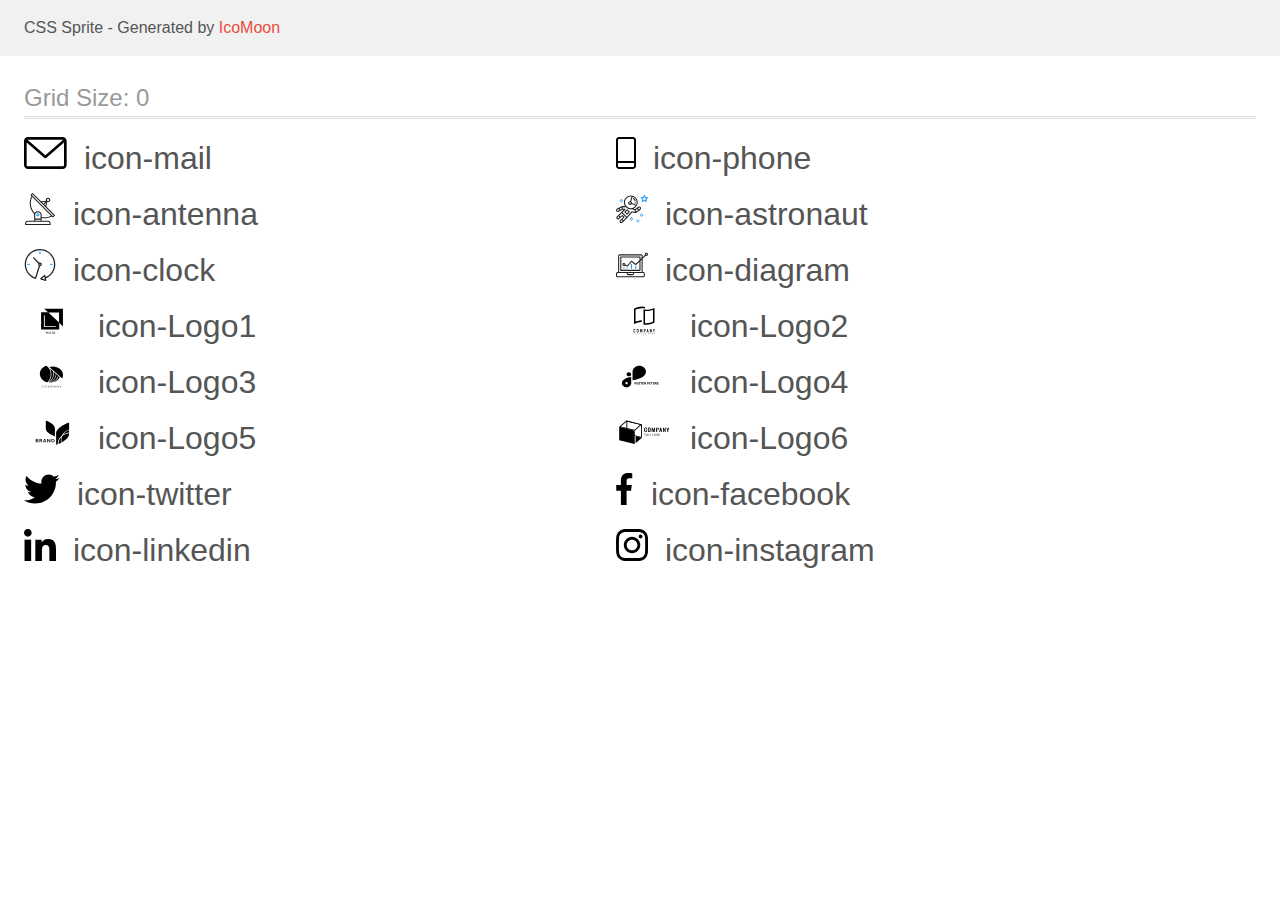
<file: images/icons/sprite/sprite.html>
<!doctype html>
<html>
<head>
    <title>CSS Sprite</title>
    <meta charset="utf-8">
    <meta name="viewport" content="width=device-width, initial-scale=1">
    <link href="sprite.css" rel="stylesheet">
</head>
<style>
    body {
        font-family: sans-serif;
        color: #555;
        margin: 0;
        line-height: 1.5;
    }
    a, a:visited {
        color: #e74c3c;
        text-decoration: none;
    }
    a:hover {
        box-shadow: 0 1px;
    }
    header {
        background: #F1F1F1;
    }
    p {
        margin: 1em 0;
    }
    h1 {
        font-size: 1.5em;
        font-weight: normal;
        margin: 1em 0 .75em;
        color: #999;
        box-shadow: 0 1px #ddd, 0 2px #fff, 0 3px #ddd;
    }
    .mhl {
        margin-left: 1.5em;
        margin-right: 1.5em;
    }
    .cell {
        float: left;
        margin-right: 1.5em;
        margin-bottom: .25em;
        width: 17em;
        overflow: hidden;
    }
    .cell span {
        margin-right: .25em;
    }
    .clearfix:before, .clearfix:after {
        content: " ";
        display: table;
    }
    .clearfix:after {
        clear: both;
    }
    .fs1 {
        font-size: 32px;
    }

</style>
<body>

<header class="clearfix">
    <p class="mhl">CSS Sprite - Generated by <a href="https://icomoon.io/app">IcoMoon</a></p>
</header>
    <div class="clearfix mhl">
        <h1>Grid Size: 0</h1>
        <div class="cell fs1">
            <span class="icon-mail"></span>
            icon-mail
        </div>
        <div class="cell fs1">
            <span class="icon-phone"></span>
            icon-phone
        </div>
        <div class="cell fs1">
            <span class="icon-antenna"></span>
            icon-antenna
        </div>
        <div class="cell fs1">
            <span class="icon-astronaut"></span>
            icon-astronaut
        </div>
        <div class="cell fs1">
            <span class="icon-clock"></span>
            icon-clock
        </div>
        <div class="cell fs1">
            <span class="icon-diagram"></span>
            icon-diagram
        </div>
        <div class="cell fs1">
            <span class="icon-Logo1"></span>
            icon-Logo1
        </div>
        <div class="cell fs1">
            <span class="icon-Logo2"></span>
            icon-Logo2
        </div>
        <div class="cell fs1">
            <span class="icon-Logo3"></span>
            icon-Logo3
        </div>
        <div class="cell fs1">
            <span class="icon-Logo4"></span>
            icon-Logo4
        </div>
        <div class="cell fs1">
            <span class="icon-Logo5"></span>
            icon-Logo5
        </div>
        <div class="cell fs1">
            <span class="icon-Logo6"></span>
            icon-Logo6
        </div>
        <div class="cell fs1">
            <span class="icon-twitter"></span>
            icon-twitter
        </div>
        <div class="cell fs1">
            <span class="icon-facebook"></span>
            icon-facebook
        </div>
        <div class="cell fs1">
            <span class="icon-linkedin"></span>
            icon-linkedin
        </div>
        <div class="cell fs1">
            <span class="icon-instagram"></span>
            icon-instagram
        </div>
  </div>

</body>
</html>
</file>
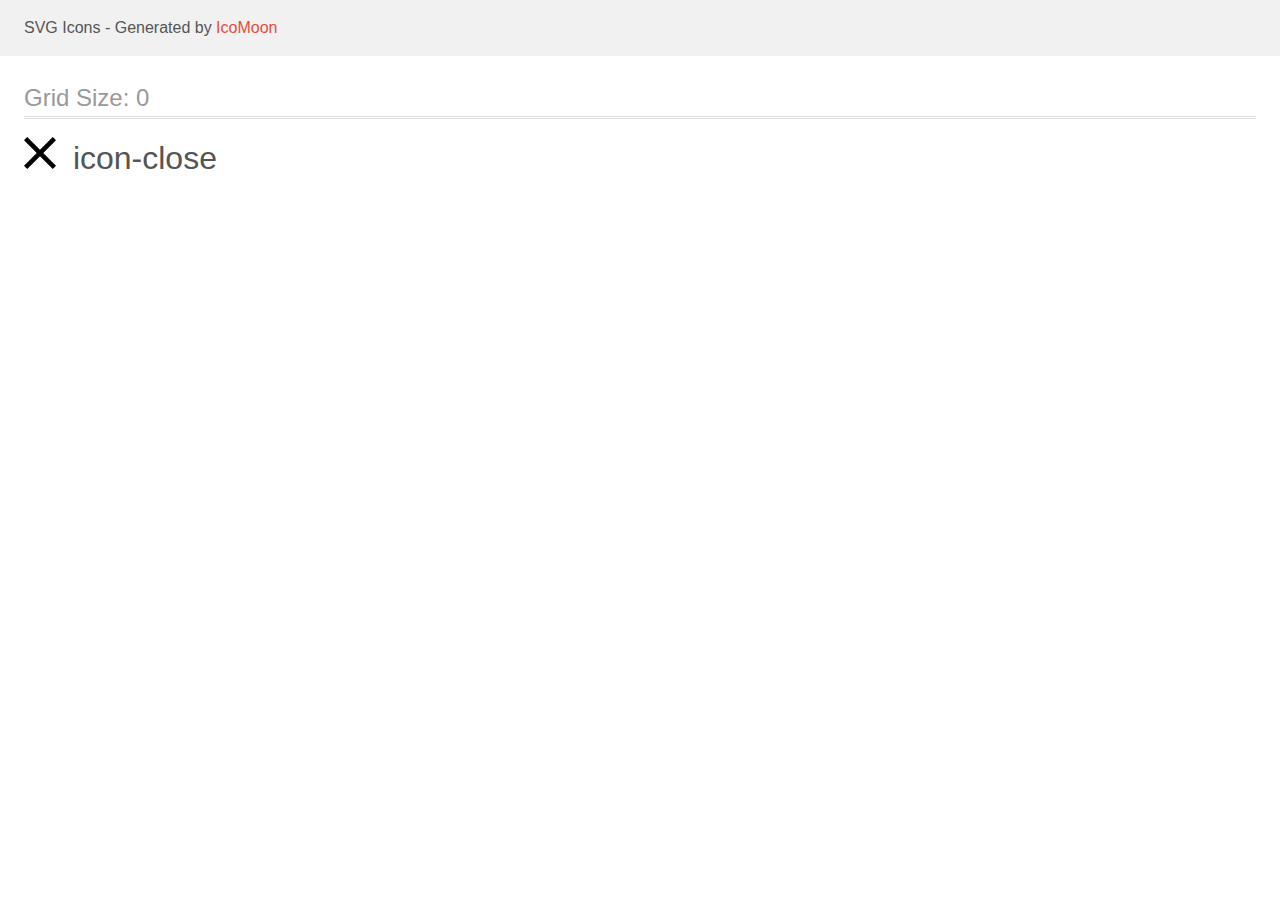
<file: images/icons/SVG/demo.html>
<!doctype html>
<html>
<head>
    <title>IcoMoon - SVG Icons</title>
    <meta charset="utf-8">
    <meta name="viewport" content="width=device-width, initial-scale=1">
    <link rel="stylesheet" href="demo-files/demo.css">
    <link rel="stylesheet" href="style.css">
</head>
<body>
<svg aria-hidden="true" style="position: absolute; width: 0; height: 0; overflow: hidden;" version="1.1" xmlns="http://www.w3.org/2000/svg" xmlns:xlink="http://www.w3.org/1999/xlink">
<defs>
<symbol id="icon-close" viewBox="0 0 32 32">
<path d="M32 3.223l-3.223-3.223-12.777 12.777-12.777-12.777-3.223 3.223 12.777 12.777-12.777 12.777 3.223 3.223 12.777-12.777 12.777 12.777 3.223-3.223-12.777-12.777 12.777-12.777z"></path>
</symbol>
</defs>
</svg>

<header class="bgc1 clearfix">
<div class="mhl">
    <p>SVG Icons - Generated by <a href="https://icomoon.io/app">IcoMoon</a></p>
</div>
</header>
    <div class="clearfix mhl ptl">
        <h1 class="mvm mtn fgc1">Grid Size: 0</h1>
        <div class="glyph fs1">
            <div class="clearfix pbs">
                <svg class="icon-close"><use xlink:href="#icon-close"></use></svg><span class="name"> icon-close</span>
            </div>
        </div>
  </div>
<script defer src="svgxuse.js"></script>
</body>
</html>
</file>
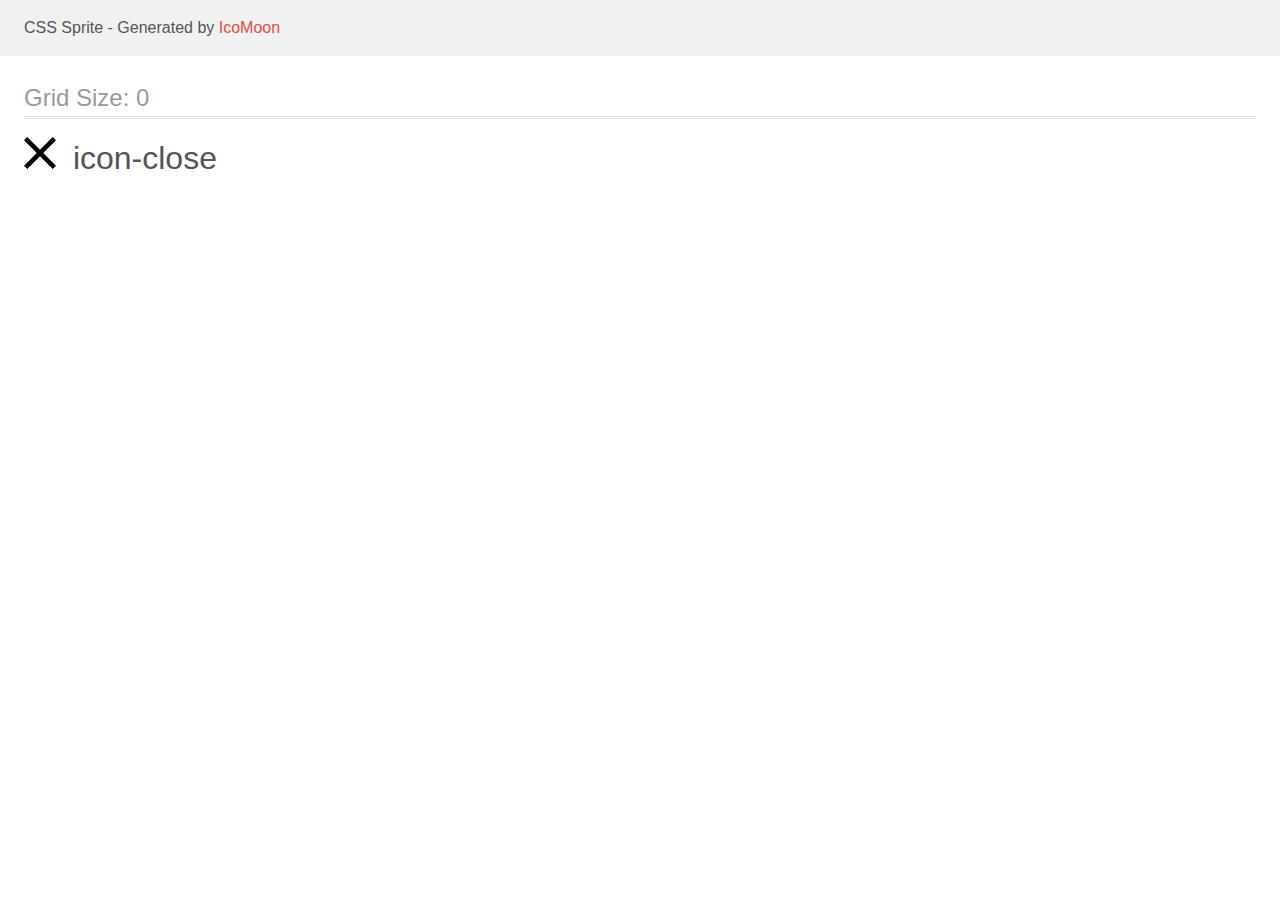
<file: images/icons/SVG/sprite/sprite.html>
<!doctype html>
<html>
<head>
    <title>CSS Sprite</title>
    <meta charset="utf-8">
    <meta name="viewport" content="width=device-width, initial-scale=1">
    <link href="sprite.css" rel="stylesheet">
</head>
<style>
    body {
        font-family: sans-serif;
        color: #555;
        margin: 0;
        line-height: 1.5;
    }
    a, a:visited {
        color: #e74c3c;
        text-decoration: none;
    }
    a:hover {
        box-shadow: 0 1px;
    }
    header {
        background: #F1F1F1;
    }
    p {
        margin: 1em 0;
    }
    h1 {
        font-size: 1.5em;
        font-weight: normal;
        margin: 1em 0 .75em;
        color: #999;
        box-shadow: 0 1px #ddd, 0 2px #fff, 0 3px #ddd;
    }
    .mhl {
        margin-left: 1.5em;
        margin-right: 1.5em;
    }
    .cell {
        float: left;
        margin-right: 1.5em;
        margin-bottom: .25em;
        width: 17em;
        overflow: hidden;
    }
    .cell span {
        margin-right: .25em;
    }
    .clearfix:before, .clearfix:after {
        content: " ";
        display: table;
    }
    .clearfix:after {
        clear: both;
    }
    .fs1 {
        font-size: 32px;
    }

</style>
<body>

<header class="clearfix">
    <p class="mhl">CSS Sprite - Generated by <a href="https://icomoon.io/app">IcoMoon</a></p>
</header>
    <div class="clearfix mhl">
        <h1>Grid Size: 0</h1>
        <div class="cell fs1">
            <span class="icon-close"></span>
            icon-close
        </div>
  </div>

</body>
</html>
</file>
<file: images/icons/demo-files/demo.css>
body {
  padding: 0;
  margin: 0;
  font-family: sans-serif;
  font-size: 1em;
  line-height: 1.5;
  color: #555;
  background: #fff;
}
h1 {
  font-size: 1.5em;
  font-weight: normal;
  box-shadow: 0 1px #ddd, 0 2px #fff, 0 3px #ddd;
}
small {
  font-size: .66666667em;
}
a {
  color: #e74c3c;
  text-decoration: none;
}
a:hover, a:focus {
  box-shadow: 0 1px #e74c3c;
}
.bshadow0, input {
  box-shadow: inset 0 -2px #e7e7e7;
}
input:hover {
  box-shadow: inset 0 -2px #ccc;
}
input, fieldset {
  font-size: 1em;
  margin: 0;
  padding: 0;
  border: 0;
}
input {
  color: inherit;
  line-height: 1.5;
  height: 1.5em;
  padding: .25em 0;
}
input:focus {
  outline: none;
  box-shadow: inset 0 -2px #449fdb;
}
.glyph {
  font-size: 16px;
  margin-right: 1.5em;
  float: left;
  width: 17em;
}
svg {
  color: #000;
}
.liga {
  width: 80%;
  width: calc(100% - 2.5em);
}
.talign-right {
  text-align: right;
}
.talign-center {
  text-align: center;
}
.bgc1 {
  background: #f1f1f1;
}
.fgc0 {
  color: #000;
}
.fgc1 {
  color: #999;
}
p {
  margin-top: 1em;
  margin-bottom: 1em;
}
.mvm {
  margin-top: .75em;
  margin-bottom: .75em;
}
.mtn {
  margin-top: 0;
}
.mtl, .mal {
  margin-top: 1.5em;
}
.mbl, .mal {
  margin-bottom: 1.5em;
}
.mal, .mhl {
  margin-left: 1.5em;
  margin-right: 1.5em;
}
.mhmm {
  margin-left: 1em;
  margin-right: 1em;
}
.ptl {
  padding-top: 1.5em;
}
.pbs, .pvs {
  padding-bottom: .25em;
}
.pvs, .pts {
  padding-top: .25em;
}
.unit {
  float: left;
}
.unitRight {
  float: right;
}
.size1of2 {
  width: 50%;
}
.size1of1 {
  width: 100%;
}
.clearfix:before, .clearfix:after {
  content: " ";
  display: table;
}
.clearfix:after {
  clear: both;
}
.hidden-true {
  display: none;
}
.textbox0 {
  width: 3em;
  background: #f1f1f1;
  padding: .25em .5em;
  line-height: 1.5;
  height: 1.5em;
}
.fs0 {
  font-size: 16px;
}
.fs1 {
  font-size: 32px;
}
.name {
  margin-left: .25em;
}
</file>
<file: images/icons/style.css>
[class^="icon-"], [class*=" icon-"] {
  display: inline-block;
  width: 1em;
  height: 1em;
  stroke-width: 0;
  stroke: currentColor;
  fill: currentColor;
}

/* ==========================================
Single-colored icons can be modified like so:
.icon-name {
  font-size: 32px;
  color: red;
}
========================================== */

.icon-mail {
  width: 1.34375em;
}

.icon-phone {
  width: 0.625em;
}

.icon-Logo1 {
  width: 1.78125em;
}

.icon-Logo2 {
  width: 1.78125em;
}

.icon-Logo3 {
  width: 1.78125em;
}

.icon-Logo4 {
  width: 1.78125em;
}

.icon-Logo5 {
  width: 1.78125em;
}

.icon-Logo6 {
  width: 1.78125em;
}

.icon-twitter {
  width: 1.125em;
}

.icon-facebook {
  width: 0.5625em;
}
</file>
<file: images/icons/sprite/sprite.css>
[class^="icon-"], [class*=" icon-"] {
  display: inline-block;
  background-repeat: no-repeat;
  background-image: url(sprite.svg);
}
.icon-mail {
  width: 43px;
  height: 32px;
  background-position: 0 0;
}
.icon-phone {
  width: 20px;
  height: 32px;
  background-position: -96px 0;
}
.icon-antenna {
  width: 32px;
  height: 32px;
  background-position: -144px 0;
}
.icon-astronaut {
  width: 32px;
  height: 32px;
  background-position: -192px 0;
}
.icon-clock {
  width: 32px;
  height: 32px;
  background-position: -240px 0;
}
.icon-diagram {
  width: 32px;
  height: 32px;
  background-position: -288px 0;
}
.icon-Logo1 {
  width: 57px;
  height: 32px;
  background-position: -336px 0;
}
.icon-Logo2 {
  width: 57px;
  height: 32px;
  background-position: -432px 0;
}
.icon-Logo3 {
  width: 57px;
  height: 32px;
  background-position: -528px 0;
}
.icon-Logo4 {
  width: 57px;
  height: 32px;
  background-position: -624px 0;
}
.icon-Logo5 {
  width: 57px;
  height: 32px;
  background-position: 0 -48px;
}
.icon-Logo6 {
  width: 57px;
  height: 32px;
  background-position: -96px -48px;
}
.icon-twitter {
  width: 36px;
  height: 32px;
  background-position: -192px -48px;
}
.icon-facebook {
  width: 18px;
  height: 32px;
  background-position: -240px -48px;
}
.icon-linkedin {
  width: 32px;
  height: 32px;
  background-position: -288px -48px;
}
.icon-instagram {
  width: 32px;
  height: 32px;
  background-position: -336px -48px;
}
</file>
<file: images/icons/SVG/demo-files/demo.css>
body {
  padding: 0;
  margin: 0;
  font-family: sans-serif;
  font-size: 1em;
  line-height: 1.5;
  color: #555;
  background: #fff;
}
h1 {
  font-size: 1.5em;
  font-weight: normal;
  box-shadow: 0 1px #ddd, 0 2px #fff, 0 3px #ddd;
}
small {
  font-size: .66666667em;
}
a {
  color: #e74c3c;
  text-decoration: none;
}
a:hover, a:focus {
  box-shadow: 0 1px #e74c3c;
}
.bshadow0, input {
  box-shadow: inset 0 -2px #e7e7e7;
}
input:hover {
  box-shadow: inset 0 -2px #ccc;
}
input, fieldset {
  font-size: 1em;
  margin: 0;
  padding: 0;
  border: 0;
}
input {
  color: inherit;
  line-height: 1.5;
  height: 1.5em;
  padding: .25em 0;
}
input:focus {
  outline: none;
  box-shadow: inset 0 -2px #449fdb;
}
.glyph {
  font-size: 16px;
  margin-right: 1.5em;
  float: left;
  width: 17em;
}
svg {
  color: #000;
}
.liga {
  width: 80%;
  width: calc(100% - 2.5em);
}
.talign-right {
  text-align: right;
}
.talign-center {
  text-align: center;
}
.bgc1 {
  background: #f1f1f1;
}
.fgc0 {
  color: #000;
}
.fgc1 {
  color: #999;
}
p {
  margin-top: 1em;
  margin-bottom: 1em;
}
.mvm {
  margin-top: .75em;
  margin-bottom: .75em;
}
.mtn {
  margin-top: 0;
}
.mtl, .mal {
  margin-top: 1.5em;
}
.mbl, .mal {
  margin-bottom: 1.5em;
}
.mal, .mhl {
  margin-left: 1.5em;
  margin-right: 1.5em;
}
.mhmm {
  margin-left: 1em;
  margin-right: 1em;
}
.ptl {
  padding-top: 1.5em;
}
.pbs, .pvs {
  padding-bottom: .25em;
}
.pvs, .pts {
  padding-top: .25em;
}
.unit {
  float: left;
}
.unitRight {
  float: right;
}
.size1of2 {
  width: 50%;
}
.size1of1 {
  width: 100%;
}
.clearfix:before, .clearfix:after {
  content: " ";
  display: table;
}
.clearfix:after {
  clear: both;
}
.hidden-true {
  display: none;
}
.textbox0 {
  width: 3em;
  background: #f1f1f1;
  padding: .25em .5em;
  line-height: 1.5;
  height: 1.5em;
}
.fs0 {
  font-size: 16px;
}
.fs1 {
  font-size: 32px;
}
.name {
  margin-left: .25em;
}
</file>
<file: images/icons/SVG/style.css>
[class^="icon-"], [class*=" icon-"] {
  display: inline-block;
  width: 1em;
  height: 1em;
  stroke-width: 0;
  stroke: currentColor;
  fill: currentColor;
}

/* ==========================================
Single-colored icons can be modified like so:
.icon-name {
  font-size: 32px;
  color: red;
}
========================================== */
</file>
<file: images/icons/SVG/sprite/sprite.css>
[class^="icon-"], [class*=" icon-"] {
  display: inline-block;
  background-repeat: no-repeat;
  background-image: url(sprite.svg);
}
.icon-close {
  width: 32px;
  height: 32px;
  background-position: 0 0;
}
</file>
